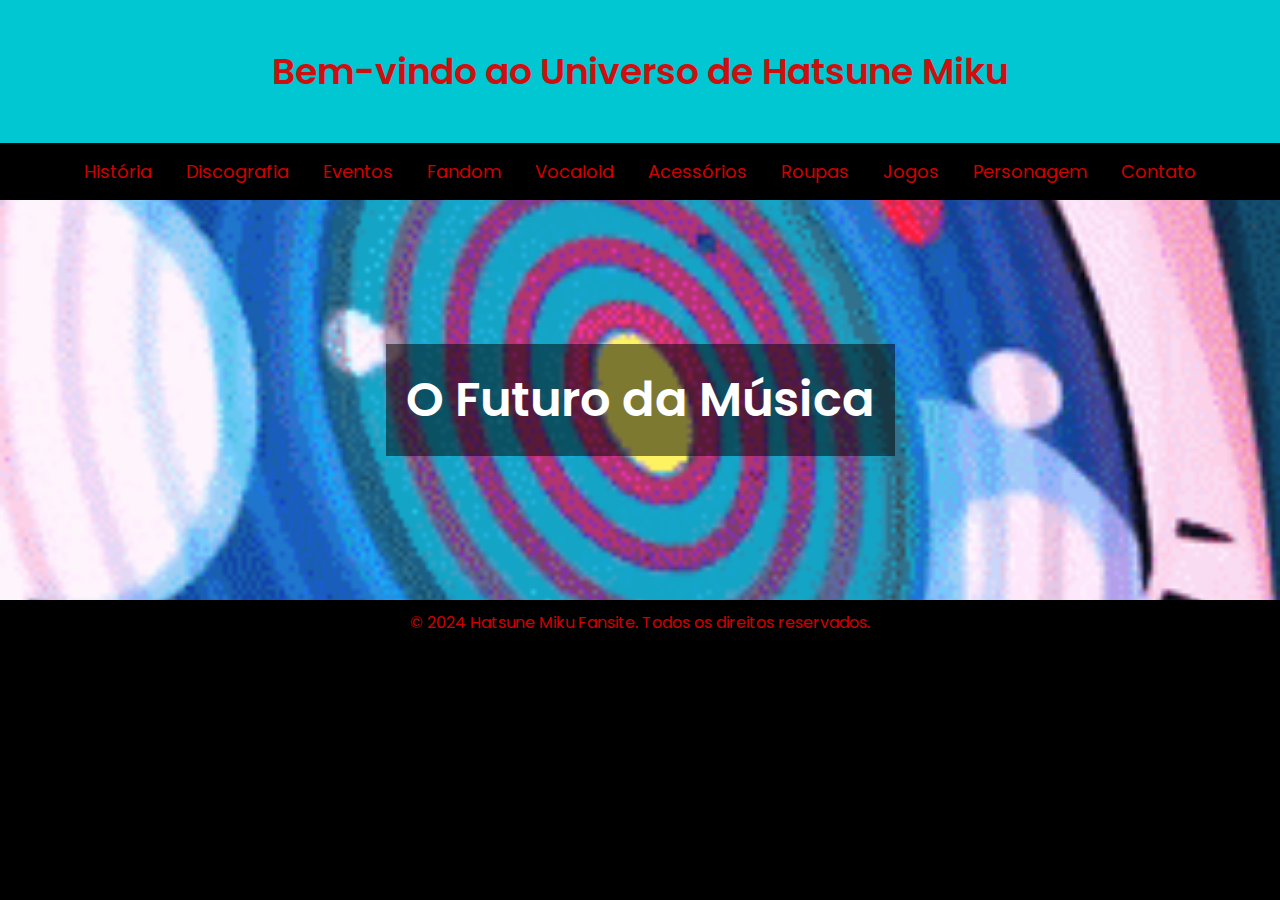
<file: index.html>
<!DOCTYPE html>
<html lang="pt-BR">
<head>
    <meta charset="UTF-8">
    <meta name="viewport" content="width=device-width, initial-scale=1.0">
    <title>Mikuu's Wiki</title>
    <link rel="stylesheet" href="styles.css">
    <link href="https://fonts.googleapis.com/css2?family=Poppins:wght@400;600&display=swap" rel="stylesheet">
</head>
<body>

    <header>
        <h1>Bem-vindo ao Universo de Hatsune Miku</h1>
    </header>

    <nav>
        <a href="historia.html">História</a>
        <a href="discografia.html">Discografia</a>
        <a href="eventos.html">Eventos</a>
        <a href="fandom.html">Fandom</a>
        <a href="vocaloid.html">Vocaloid</a>
        <a href="acessorios.html">Acessórios</a>
        <a href="roupas.html">Roupas</a>
        <a href="jogos.html">Jogos</a>
        <a href="personagem.html">Personagem</a>
        <a href="contato.html">Contato</a>
    </nav>

    <div class="hero">
        <h2>O Futuro da Música</h2>
    </div>

    <footer>
        <p>© 2024 Hatsune Miku Fansite. Todos os direitos reservados.</p>
    </footer>

    <script src="script.js"></script>

</body>
</html>
</file>
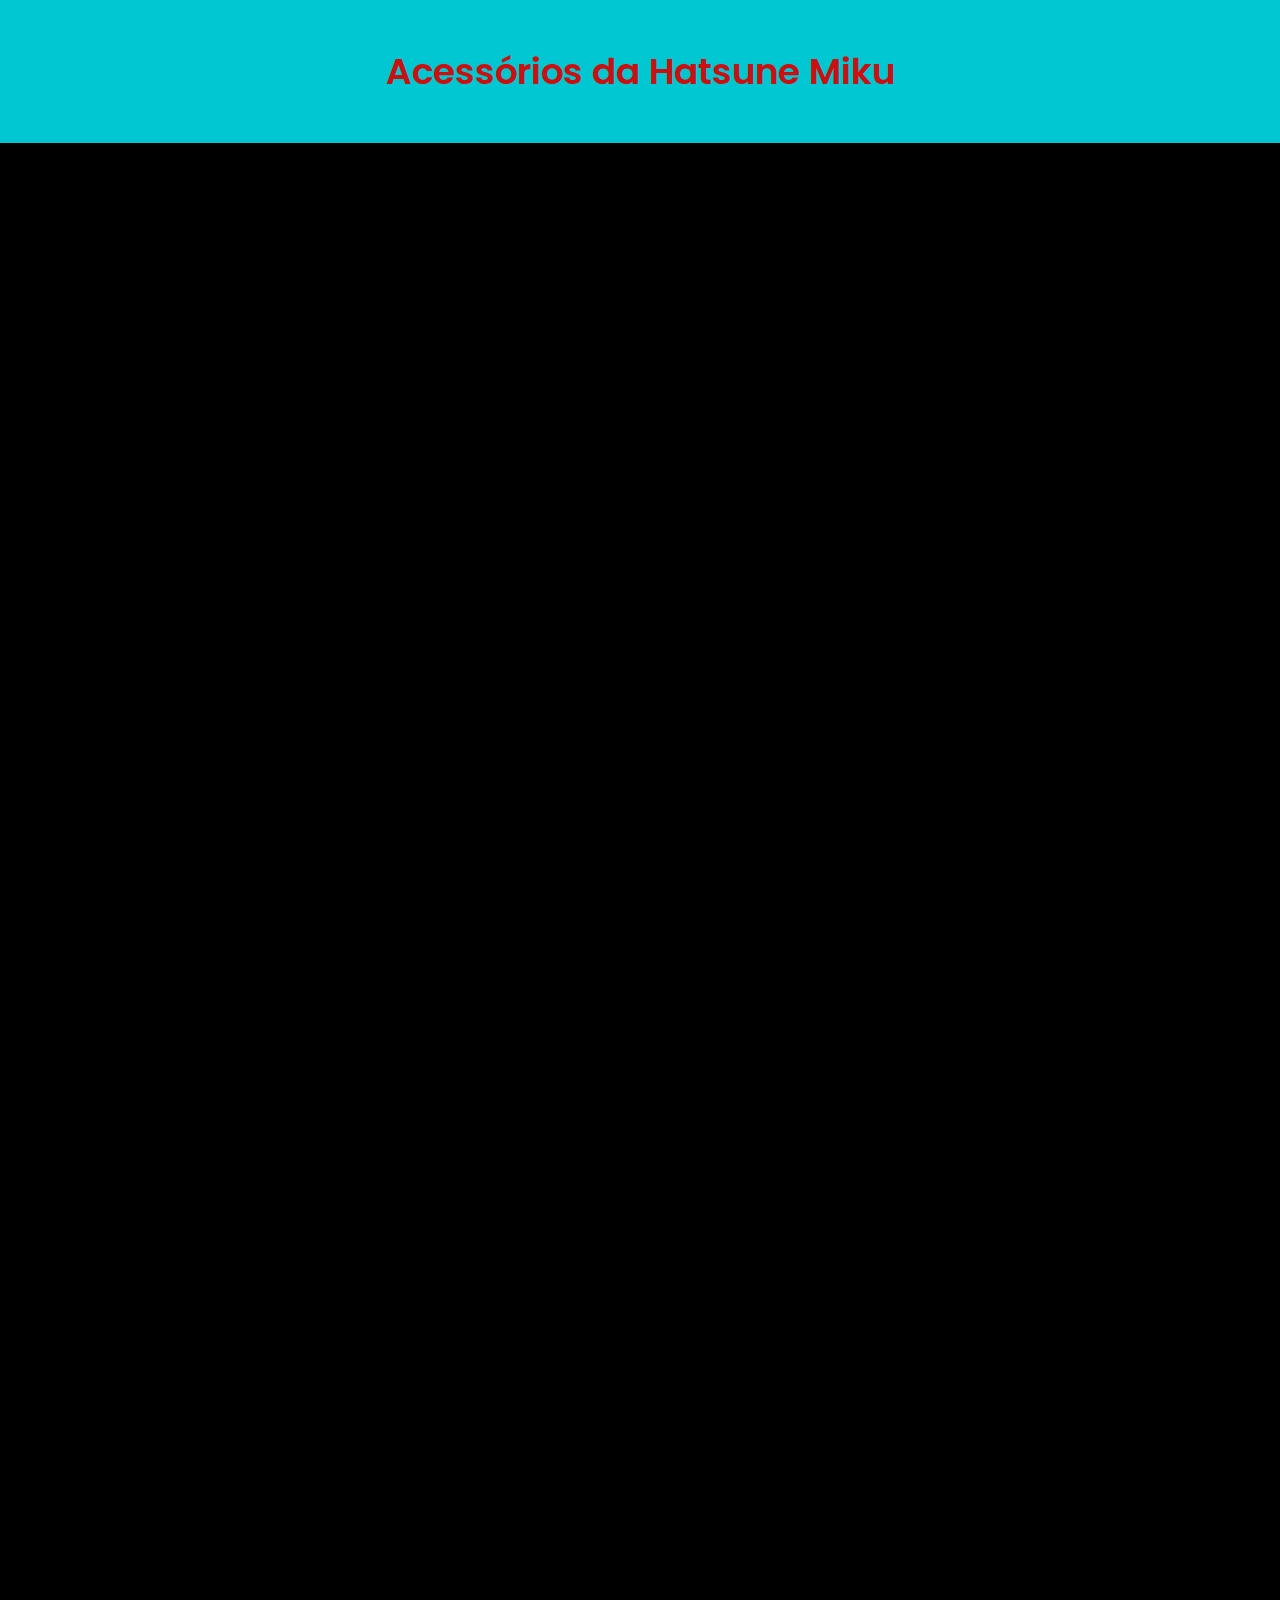
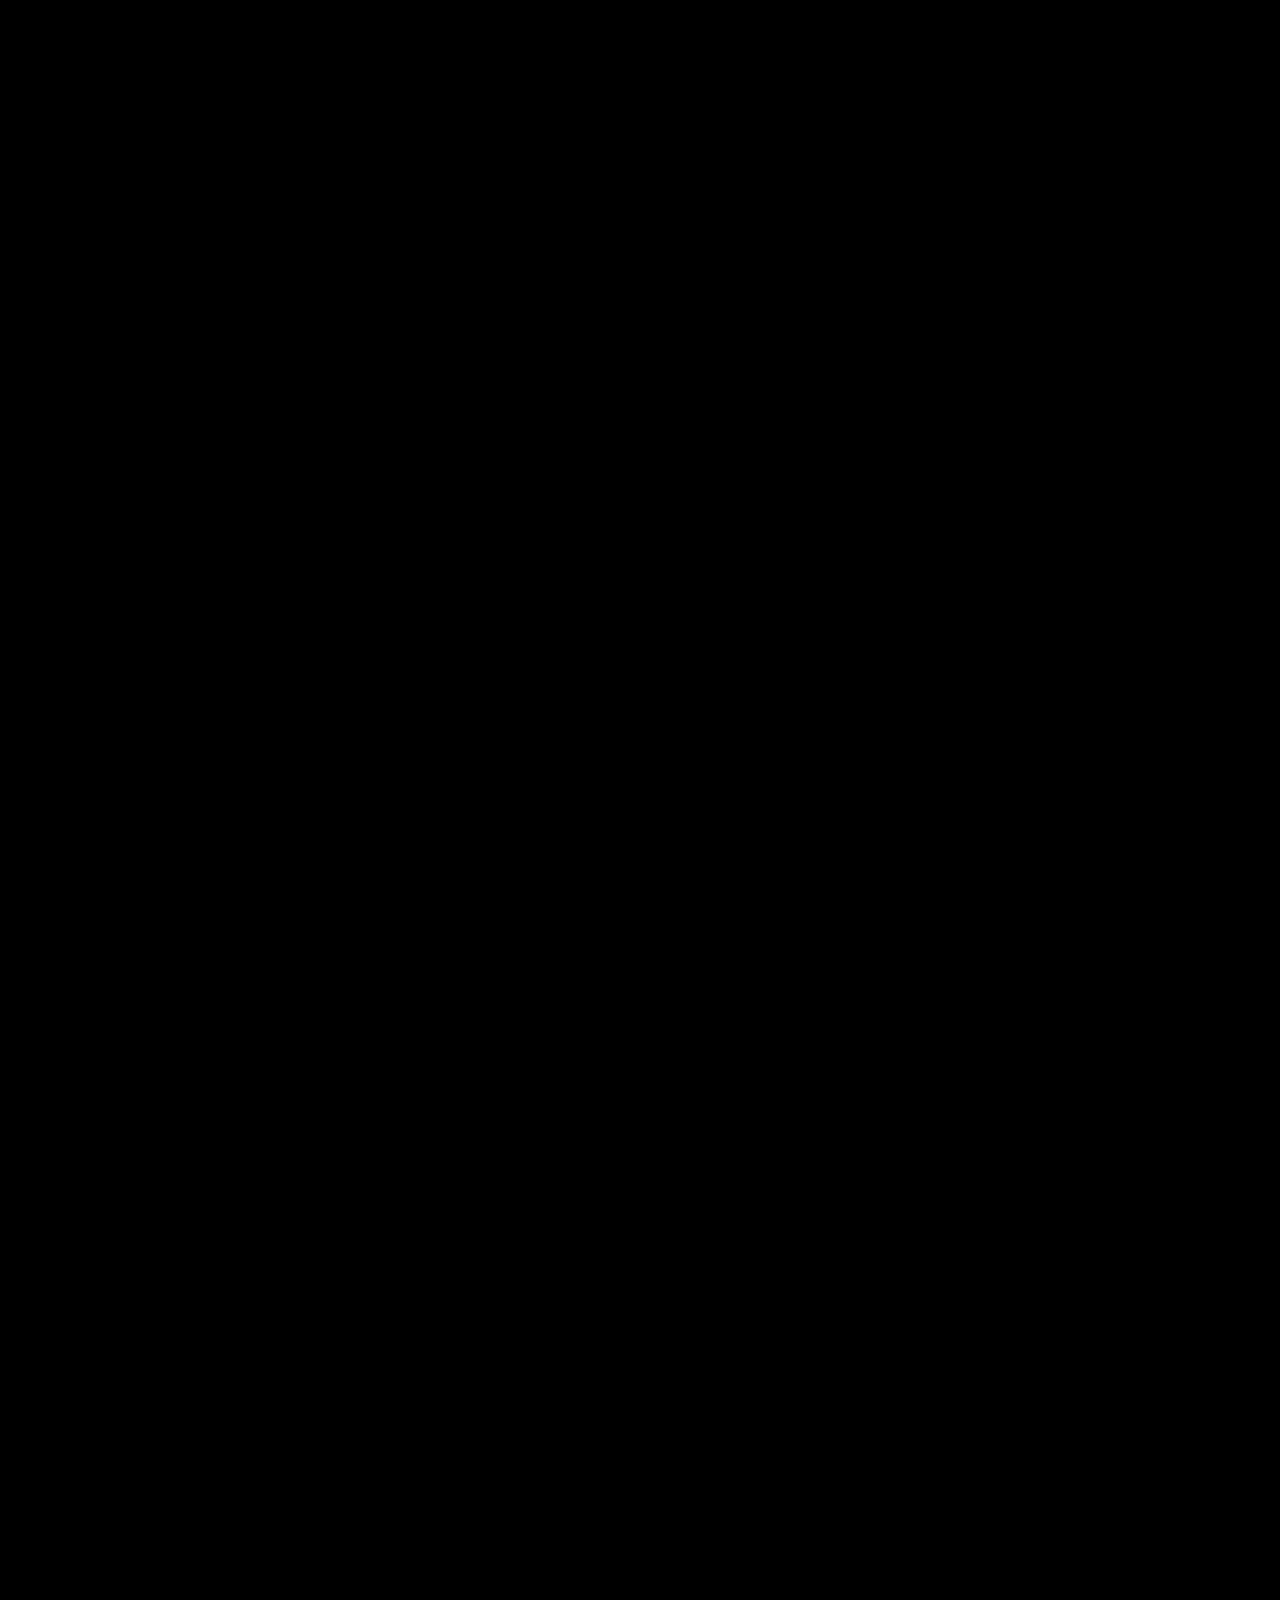
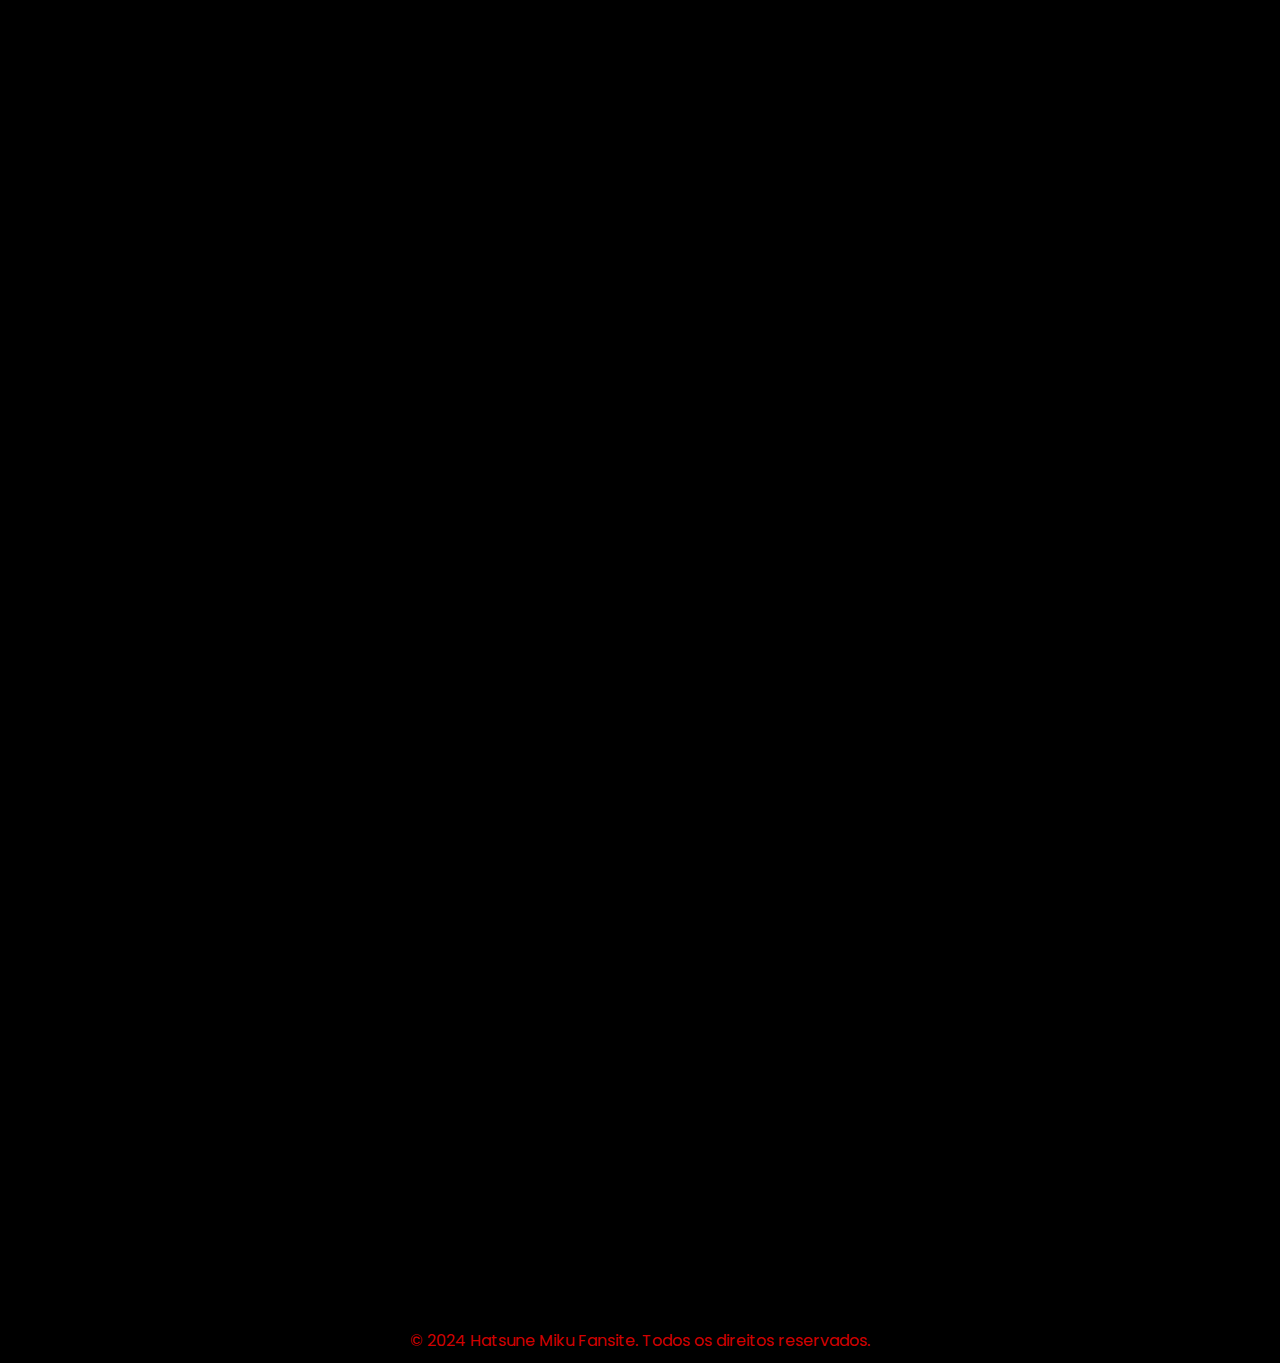
<file: acessorios.html>
<!DOCTYPE html>
<html lang="pt-BR">
<head>
    <meta charset="UTF-8">
    <meta name="viewport" content="width=device-width, initial-scale=1.0">
    <title>Acessórios - Mikuu's Wiki</title>
    <link rel="stylesheet" href="styles.css">
    <link href="https://fonts.googleapis.com/css2?family=Poppins:wght@400;600&display=swap" rel="stylesheet">
</head>
<body>

    <header>
        <h1>Acessórios da Hatsune Miku</h1>
    </header>

    <section class="fade-in">
        <h2>Figuras e Estatuetas</h2>
        <p>Hatsune Miku tem uma vasta coleção de figuras de ação e estatuetas colecionáveis, que são adoradas por fãs em todo o mundo. Essas figuras variam de miniaturas acessíveis a modelos luxuosos, com designs inspirados em suas diferentes roupas e estilos de apresentações.</p>
        <ul>
            <li><strong>Figma:</strong> Figuras altamente articuladas.</li>
            <li><strong>Nendoroid:</strong> Versões em miniatura de Hatsune Miku com cabeças grandes e corpos pequenos.</li>
            <li><strong>Scale Figures:</strong> Estatuetas detalhadas em escala, geralmente representando Miku em poses dinâmicas.</li>
        </ul>
        <h3>Figma</h3>
        <img src="img/Hatsune-figure3.png" alt="img/Hatsune-figure3.png">
        <h3>Nendoroid</h3>
        <img src="img/Hatsune-figure2.png" alt="img/Hatsune-figure2.png">
        <h3>Scale Figure</h3>
        <img src="img/Hatsune-figure1.png" alt="Figuras Hatsune Miku">
    
    </section>

    <section class="fade-in">
        <h2>Bottons e Chaveiros</h2>
        <p>Bottons e chaveiros são uma forma mais acessível de demonstrar amor por Hatsune Miku. Eles podem ser usados em mochilas, roupas e chaves. Os fãs colecionam diferentes estilos, com artes únicas.</p>
        <h4>Bottons</h4>
        <div class="gallery">
            <img src="img/Hatsune-bottom1.png" alt="img/Hatsune-bottom1.png">
            
            <img src="img/Hatsune-bottom2.png" alt="img/Hatsune-bottom2.png">
        </div>
        <h4>Chaveiros</h4>
            <div class="gallery2">
            <img src="img/Hatsune-chave1.png" alt="img/Hatsune-chave1.png">
            
            <img src="img/Hatsune-chave2.png" alt="img/Hatsune-chave2.png">
        </div>
    </section>

    <footer>
        <p>© 2024 Hatsune Miku Fansite. Todos os direitos reservados.</p>
    </footer>

    <script src="script.js"></script>

</body>
</html>
</file>
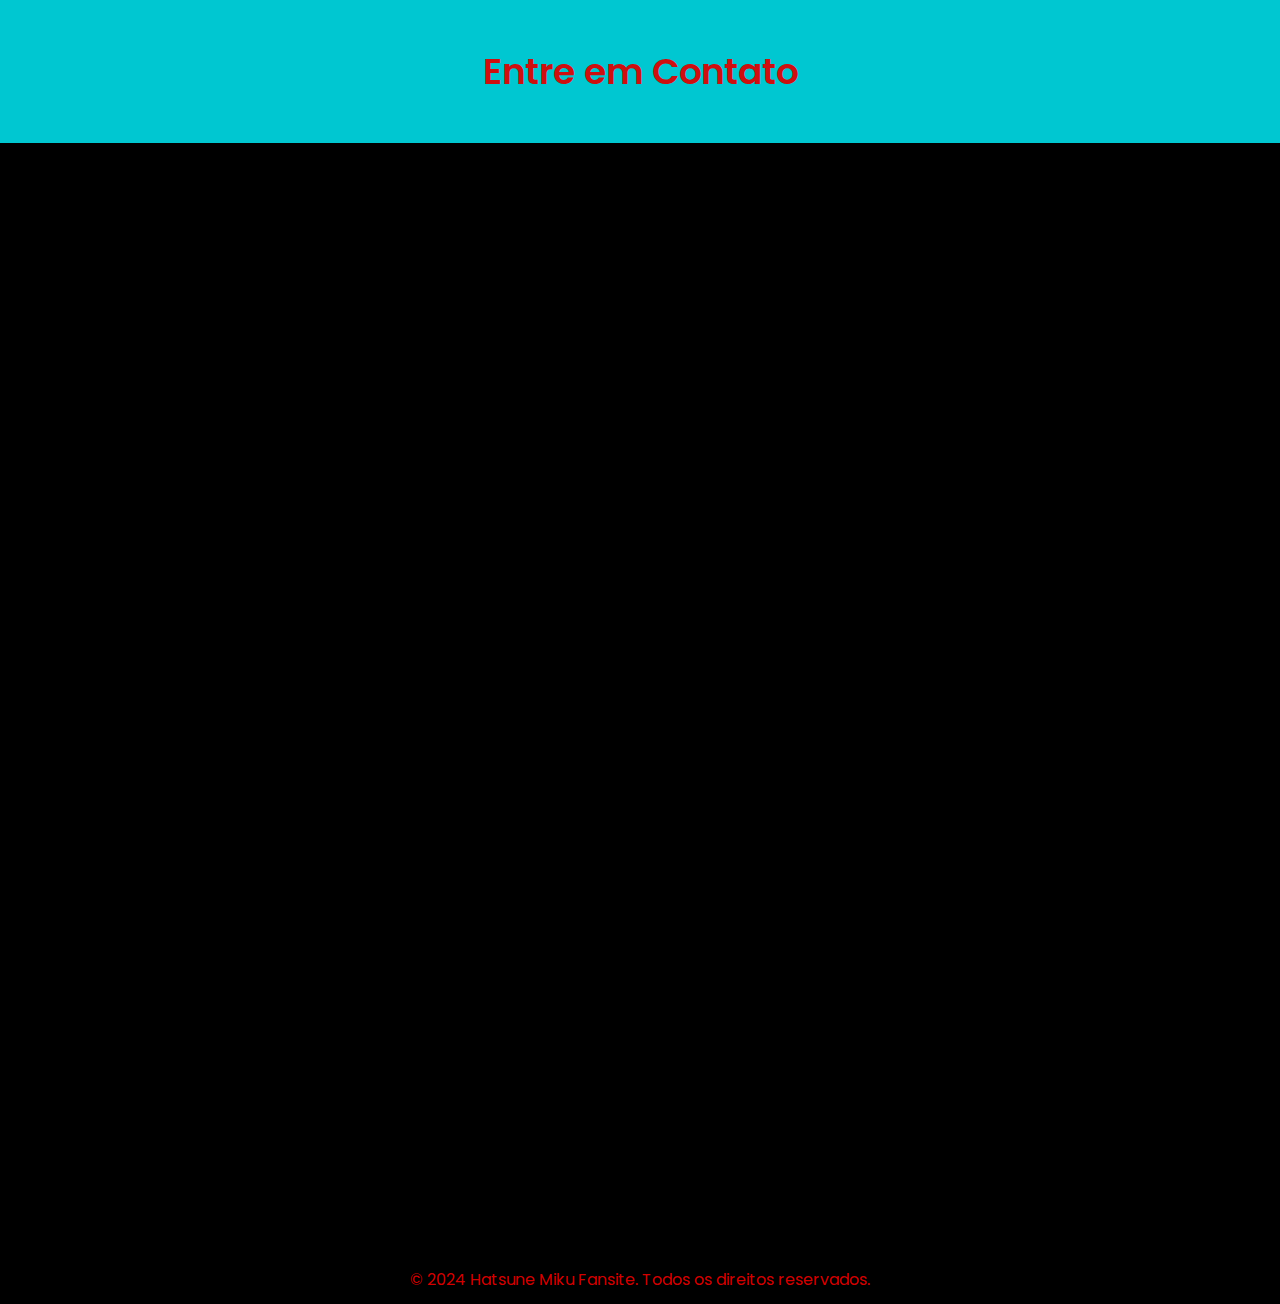
<file: contato.html>
<!DOCTYPE html>
<html lang="pt-BR">
<head>
    <meta charset="UTF-8">
    <meta name="viewport" content="width=device-width, initial-scale=1.0">
    <title>Contato - Mikuu's Wiki</title>
    <link rel="stylesheet" href="styles.css">
    <link href="https://fonts.googleapis.com/css2?family=Poppins:wght@400;600&display=swap" rel="stylesheet">
</head>
<body>

    <header>
        <h1>Entre em Contato</h1>
    </header>

    <section class="fade-in">
        <h2>Deixe sua Mensagem</h2>
        <p>Entre em contato conosco se tiver dúvidas, sugestões ou quiser compartilhar seu amor por Hatsune Miku!</p>
        <img src="img/Hatsune3.gif" alt="Hatsune Miku">
        <form
          action="https://formspree.io/f/manwgokw"
          method="POST"
          >
            <label>
              Your email:
                <input type="email" name="email">
              </label>
            <label>
              Your message:
                <textarea name="message"></textarea>
              </label>
  <!-- your other form fields go here -->
            <button type="submit">Send</button>
        </form>
      </section>

    <footer>
        <p>© 2024 Hatsune Miku Fansite. Todos os direitos reservados.</p>
    </footer>

    <script src="script.js"></script>

</body>
</html>
</file>
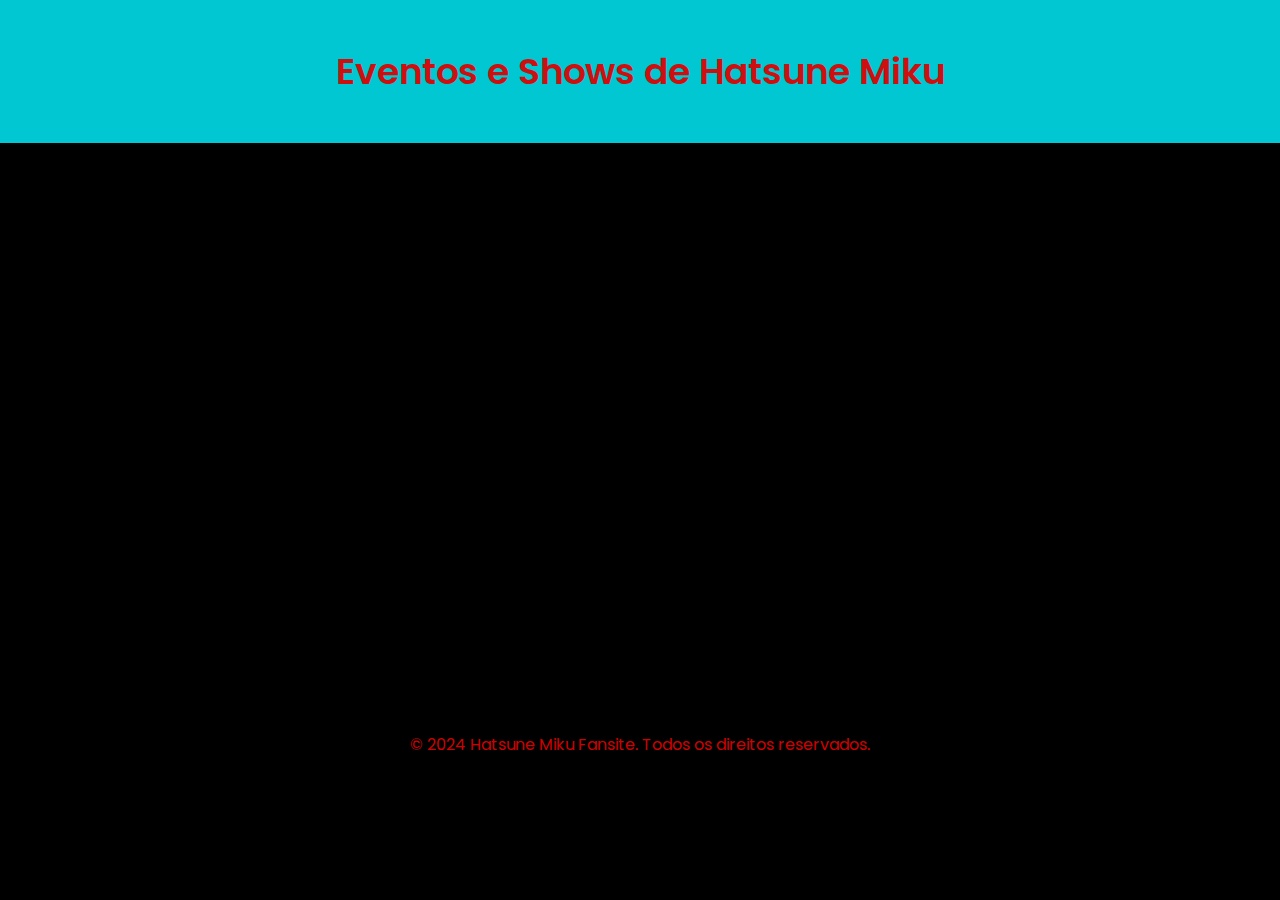
<file: eventos.html>
<!DOCTYPE html>
<html lang="pt-BR">
<head>
    <meta charset="UTF-8">
    <meta name="viewport" content="width=device-width, initial-scale=1.0">
    <title>Eventos - Mikuu's Wiki</title>
    <link rel="stylesheet" href="styles.css">
    <link href="https://fonts.googleapis.com/css2?family=Poppins:wght@400;600&display=swap" rel="stylesheet">
</head>
<body>

    <header>
        <h1>Eventos e Shows de Hatsune Miku</h1>
    </header>

    <section class="fade-in">
        <h2>Shows ao Vivo</h2>
        <p>Desde 2009, Hatsune Miku tem se apresentado em shows ao vivo como um holograma, proporcionando uma experiência única aos fãs. Os concertos incluem efeitos visuais impressionantes e uma mistura de músicas novas e clássicas.</p
        <img src="img/Hatsune-show1.png" alt="Show ao vivo de Hatsune Miku">
    </section>

    <section class="fade-in">
        <h2>Eventos Especiais</h2>
        <ul>
            <li><strong>Magical Mirai:</strong> Um evento anual que celebra o aniversário de Hatsune Miku, com exposições, concertos e lançamentos de produtos.</li>
            <li><strong>Hatsune Miku Expo:</strong> Uma série de concertos realizados em várias cidades ao redor do mundo, mostrando novas músicas e colaborações.</li>
            <li><strong>Colaborações com Eventos de Cultura Pop:</strong> Participações em eventos como Anime Expo e Comic-Con, onde Miku é destaque.</li>
        </ul>
    </section>

    <footer>
        <p>© 2024 Hatsune Miku Fansite. Todos os direitos reservados.</p>
    </footer>

    <script src="script.js"></script>

</body>
</html>
</file>
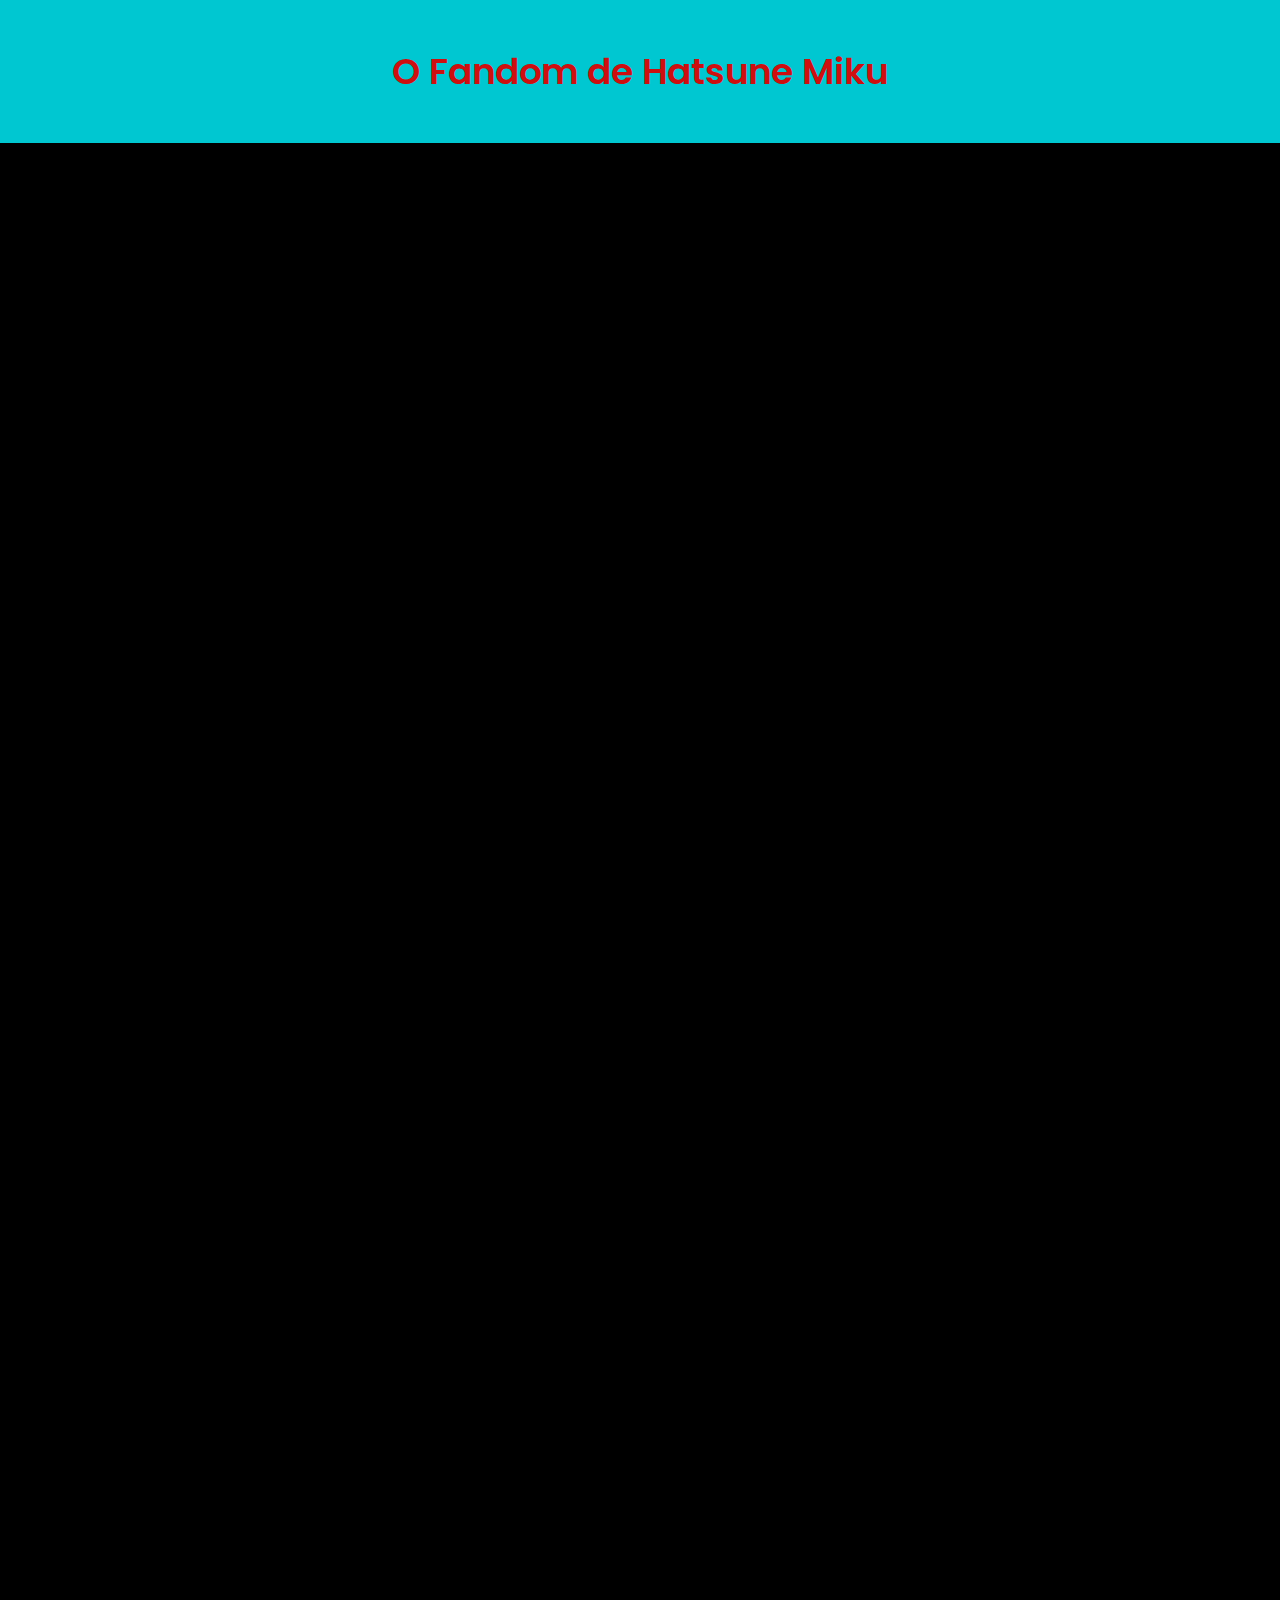
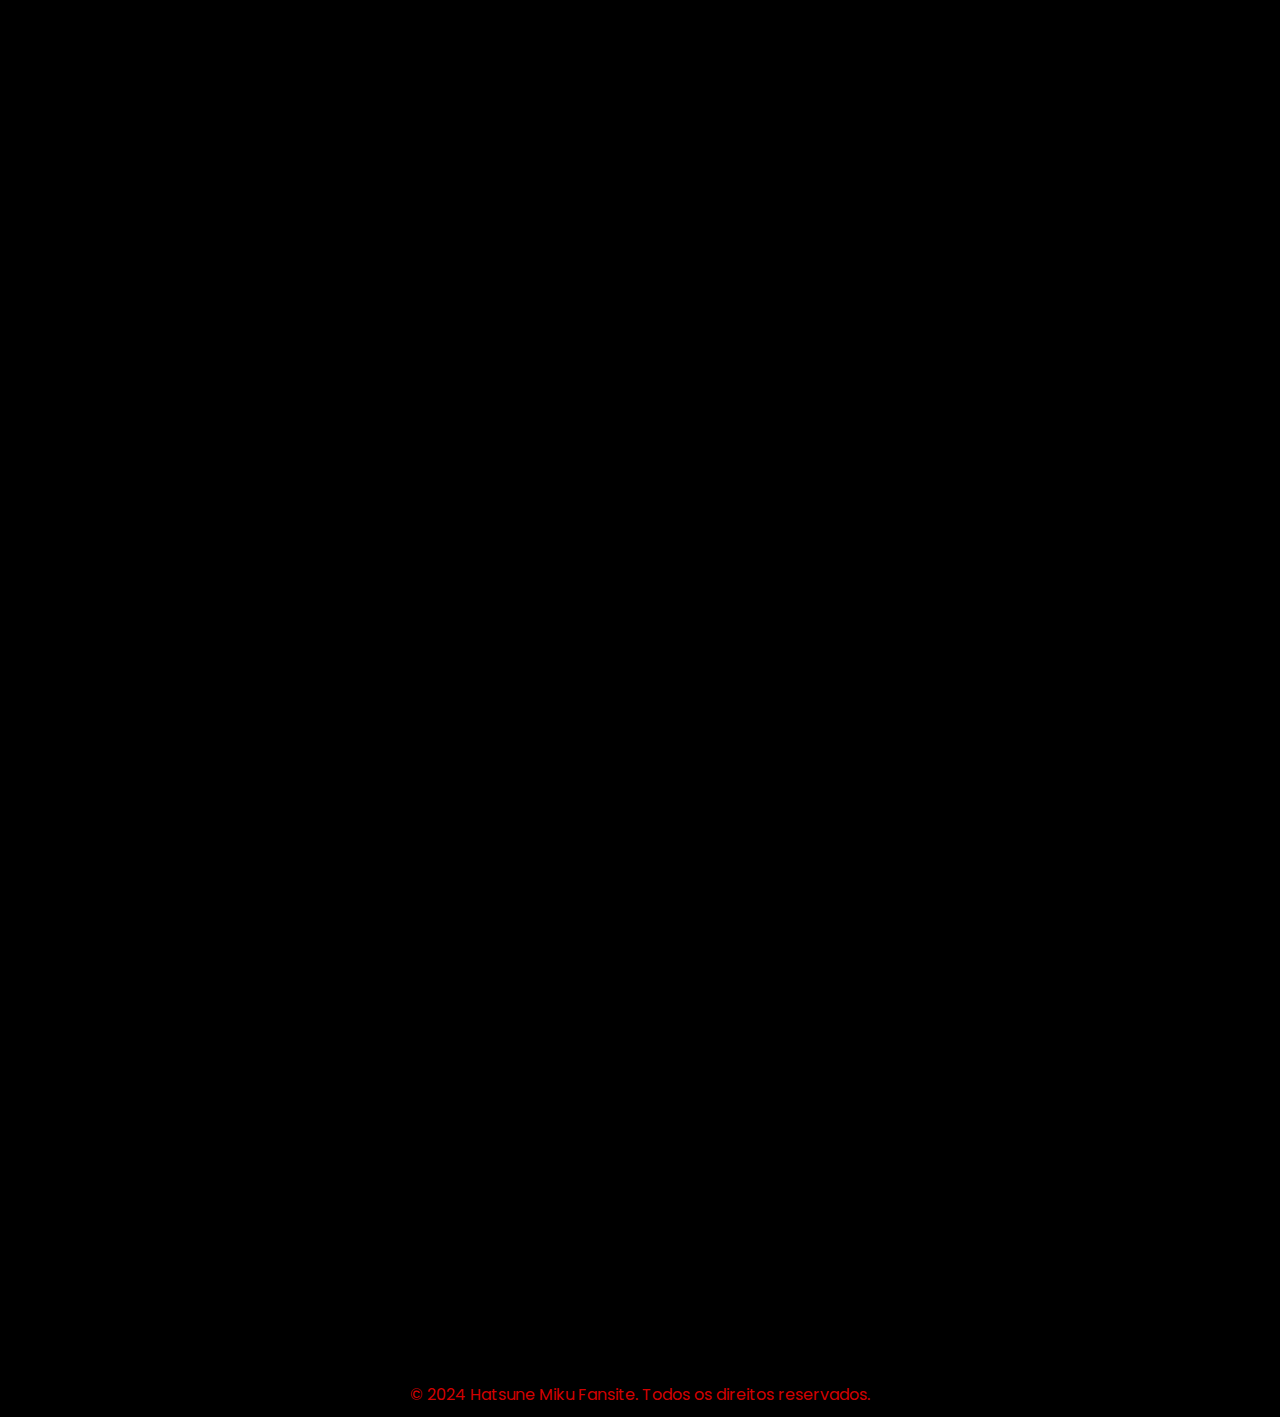
<file: fandom.html>
<!DOCTYPE html>
<html lang="pt-BR">
<head>
    <meta charset="UTF-8">
    <meta name="viewport" content="width=device-width, initial-scale=1.0">
    <title>Fandom - Mikuu's Wiki</title>
    <link rel="stylesheet" href="styles.css">
    <link href="https://fonts.googleapis.com/css2?family=Poppins:wght@400;600&display=swap" rel="stylesheet">
</head>
<body>

    <header>
        <h1>O Fandom de Hatsune Miku</h1>
    </header>

    <section class="fade-in">
        <h2>Comunidade Global</h2>
        <p>A comunidade de fãs de Hatsune Miku é diversa e vibrante, composta por artistas, músicos e cosplayers. Eles compartilham suas criações e expressam seu amor por Miku em várias plataformas.</p>
        <img src="img/Hatsune-banner.gif" alt="img/Hatsune-banner.gif">
    </section>

    <section class="fade-in">
        <h2>Fanarts e Criações Musicais</h2>
        <p>Os fãs frequentemente criam fanarts, músicas e animações inspiradas em Miku, muitas vezes utilizando a tecnologia Vocaloid para criar suas próprias canções.</p>
        <ul>
            <li><strong>Fanarts:</strong> Imagens, ilustrações e quadrinhos.</li>
            <li><strong>Músicas:</strong> Composições originais e remixes de músicas existentes.</li>
            <li><strong>Cosplays:</strong> Fãs se vestem como Miku em eventos e convenções.</li>
            <h3>Fanarts</h3>
            <img src="img/Hatsune-fanart1.png" alt="img/Hatsune-fanart1.png">
            <h3>Cosplays</h3>
            <img src="img/Hatsune-cosplay1.png" alt="img/Hatsune-cosplay1.png">
            </ul>
    </section>

    <footer>
        <p>© 2024 Hatsune Miku Fansite. Todos os direitos reservados.</p>
    </footer>

    <script src="script.js"></script>

</body>
</html>
</file>
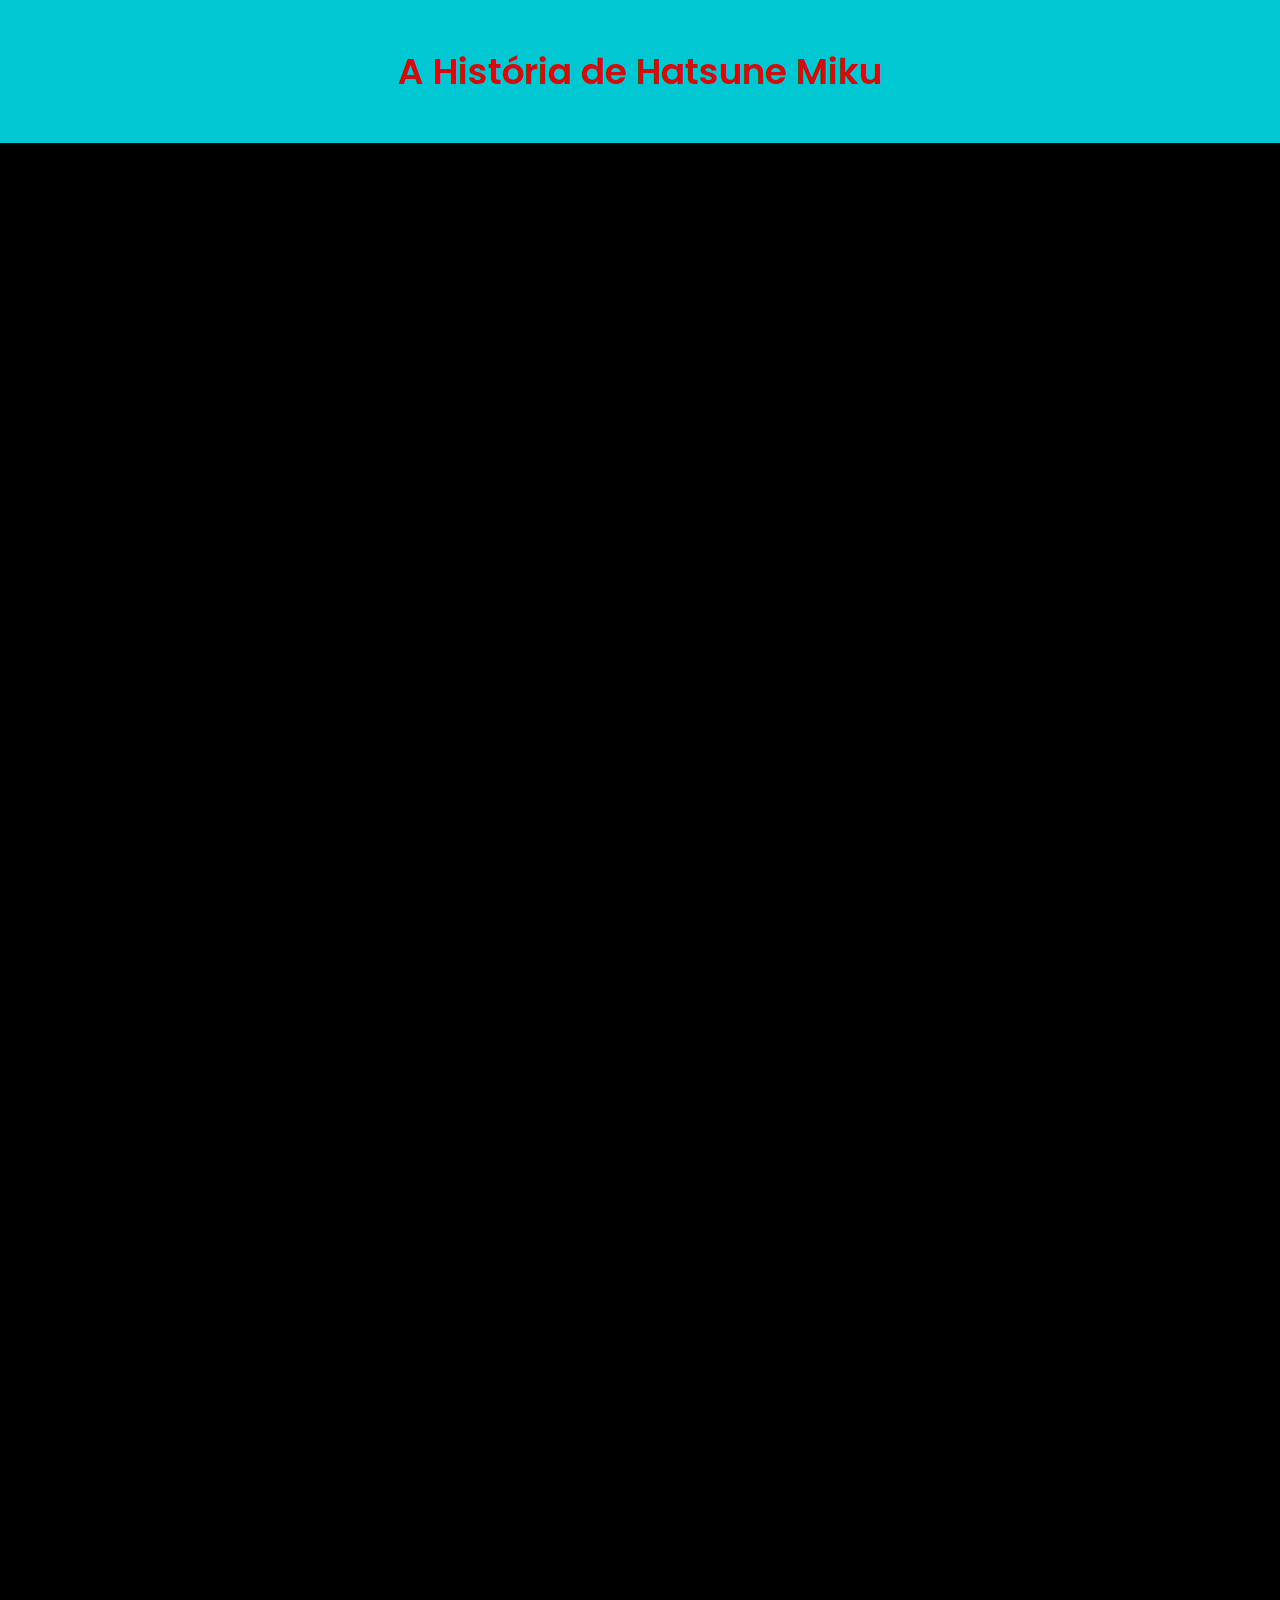
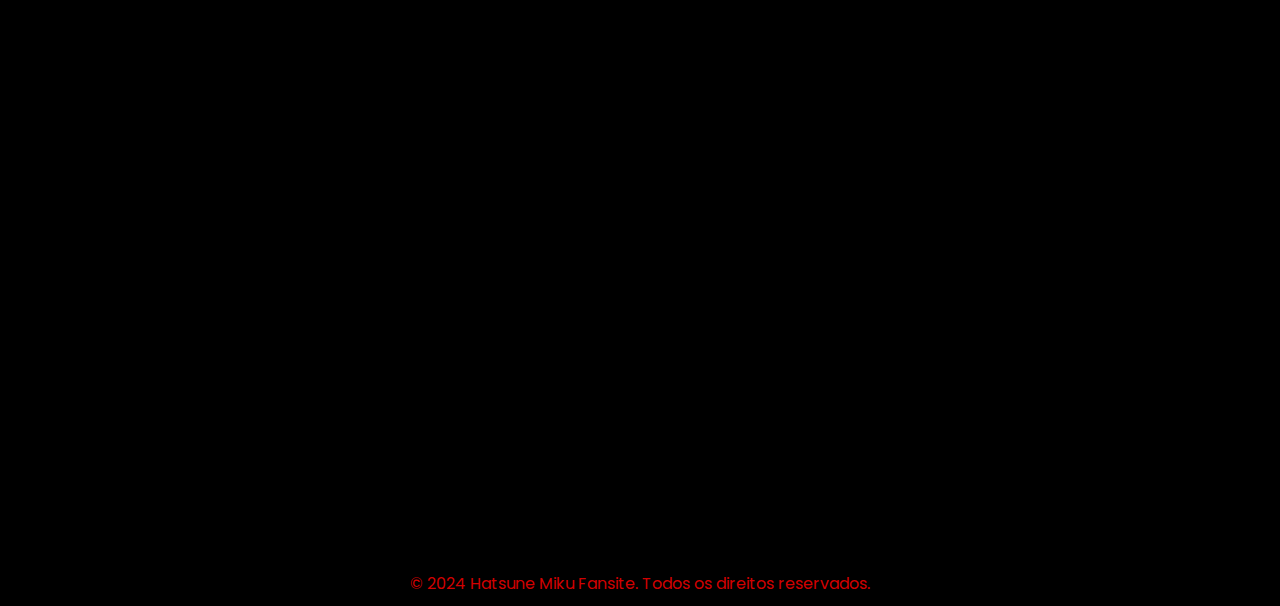
<file: historia.html>
<!DOCTYPE html>
<html lang="pt-BR">
<head>
    <meta charset="UTF-8">
    <meta name="viewport" content="width=device-width, initial-scale=1.0">
    <title>História - Mikuu's Wiki</title>
    <link rel="stylesheet" href="styles.css">
    <link href="https://fonts.googleapis.com/css2?family=Poppins:wght@400;600&display=swap" rel="stylesheet">
</head>
<body>

    <header>
        <h1>A História de Hatsune Miku</h1>
    </header>

    <section class="fade-in">
        <h2>Criação e Lançamento</h2>
        <p>Hatsune Miku foi criada pela Crypton Future Media e lançada em agosto de 2007. Ela foi a primeira Vocaloid da série Character Vocal Series, utilizando a tecnologia Vocaloid 2 da Yamaha. Seu design foi criado pelo artista KEI, e seu nome significa "Primeiro Som do Futuro".</p>
        <img src="img/Hatsune-versao1.png" alt="img/Hatsune-versao1.png">
        <h6>O primeiro designe é o ao lado do atual, ele foi ajustado pelo simples fato de que o cabelo e as vestimentas da Hatsune Miku não era muito tecnológicas e a ideia era passar a impressão de alta tecnologia, pode se perceber isso com o fato de que o aparelho que """segura""" os rabos de cavalo da Miku estarem flutuando e não segurando seu cabelo!</h6>
    </section>

    <section class="fade-in">
        <h2>Impacto Cultural</h2>
        <p>A popularidade de Miku cresceu rapidamente, levando a uma onda de fãs e criadores de conteúdo. Com mais de 100.000 músicas produzidas por fãs, ela se tornou um símbolo da música digital e da cultura otaku.</p>
    </section>

    <section class="fade-in">
        <h2>Shows Holográficos</h2>
        <p>Miku é conhecida por suas apresentações ao vivo como holograma 3D, utilizando tecnologia de projeção. Desde 2009, ela se apresenta em palcos ao redor do mundo, atraindo milhões de fãs. As apresentações incluem uma mistura de performances ao vivo e produção audiovisual impressionante.</p>
        <img src="img/Hatsune-show2.gif" alt="img/Hatsune-show2.gif">
    </section>

    <footer>
        <p>© 2024 Hatsune Miku Fansite. Todos os direitos reservados.</p>
    </footer>

    <script src="script.js"></script>

</body>
</html>
</file>
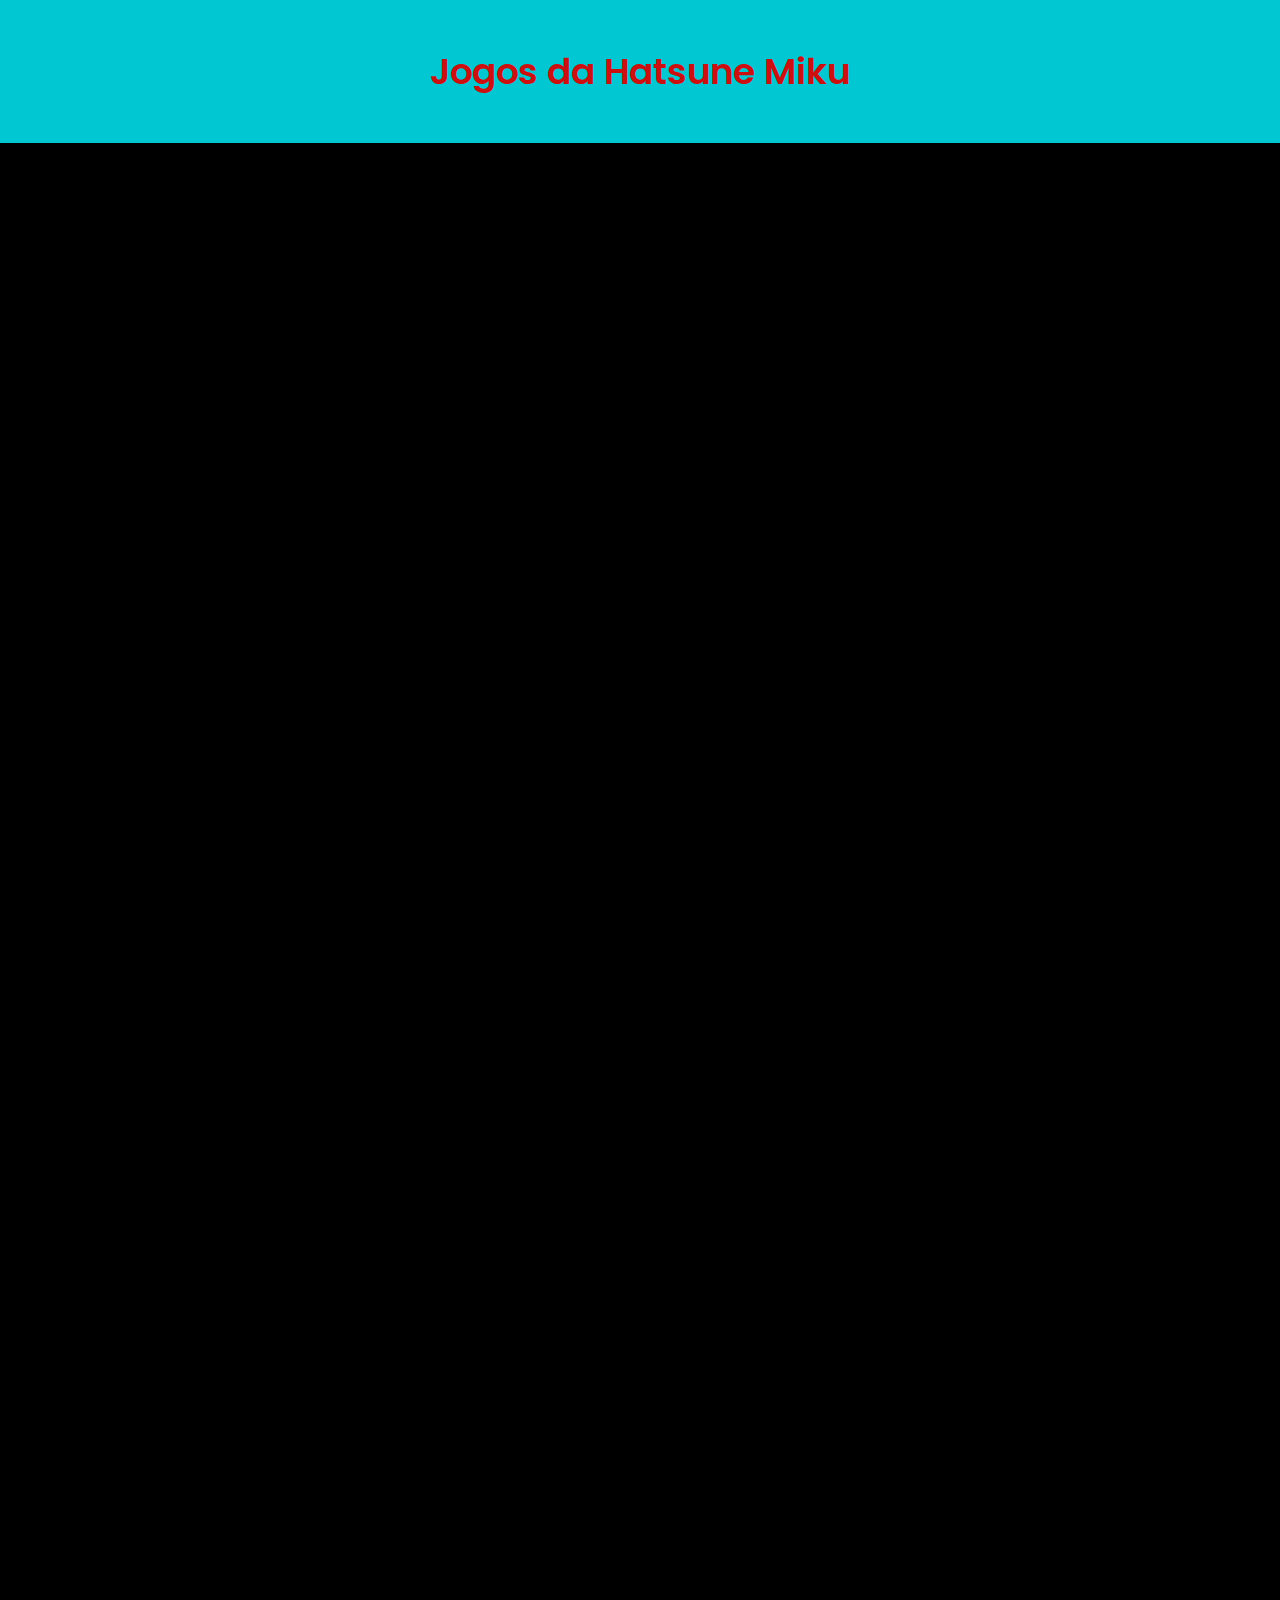
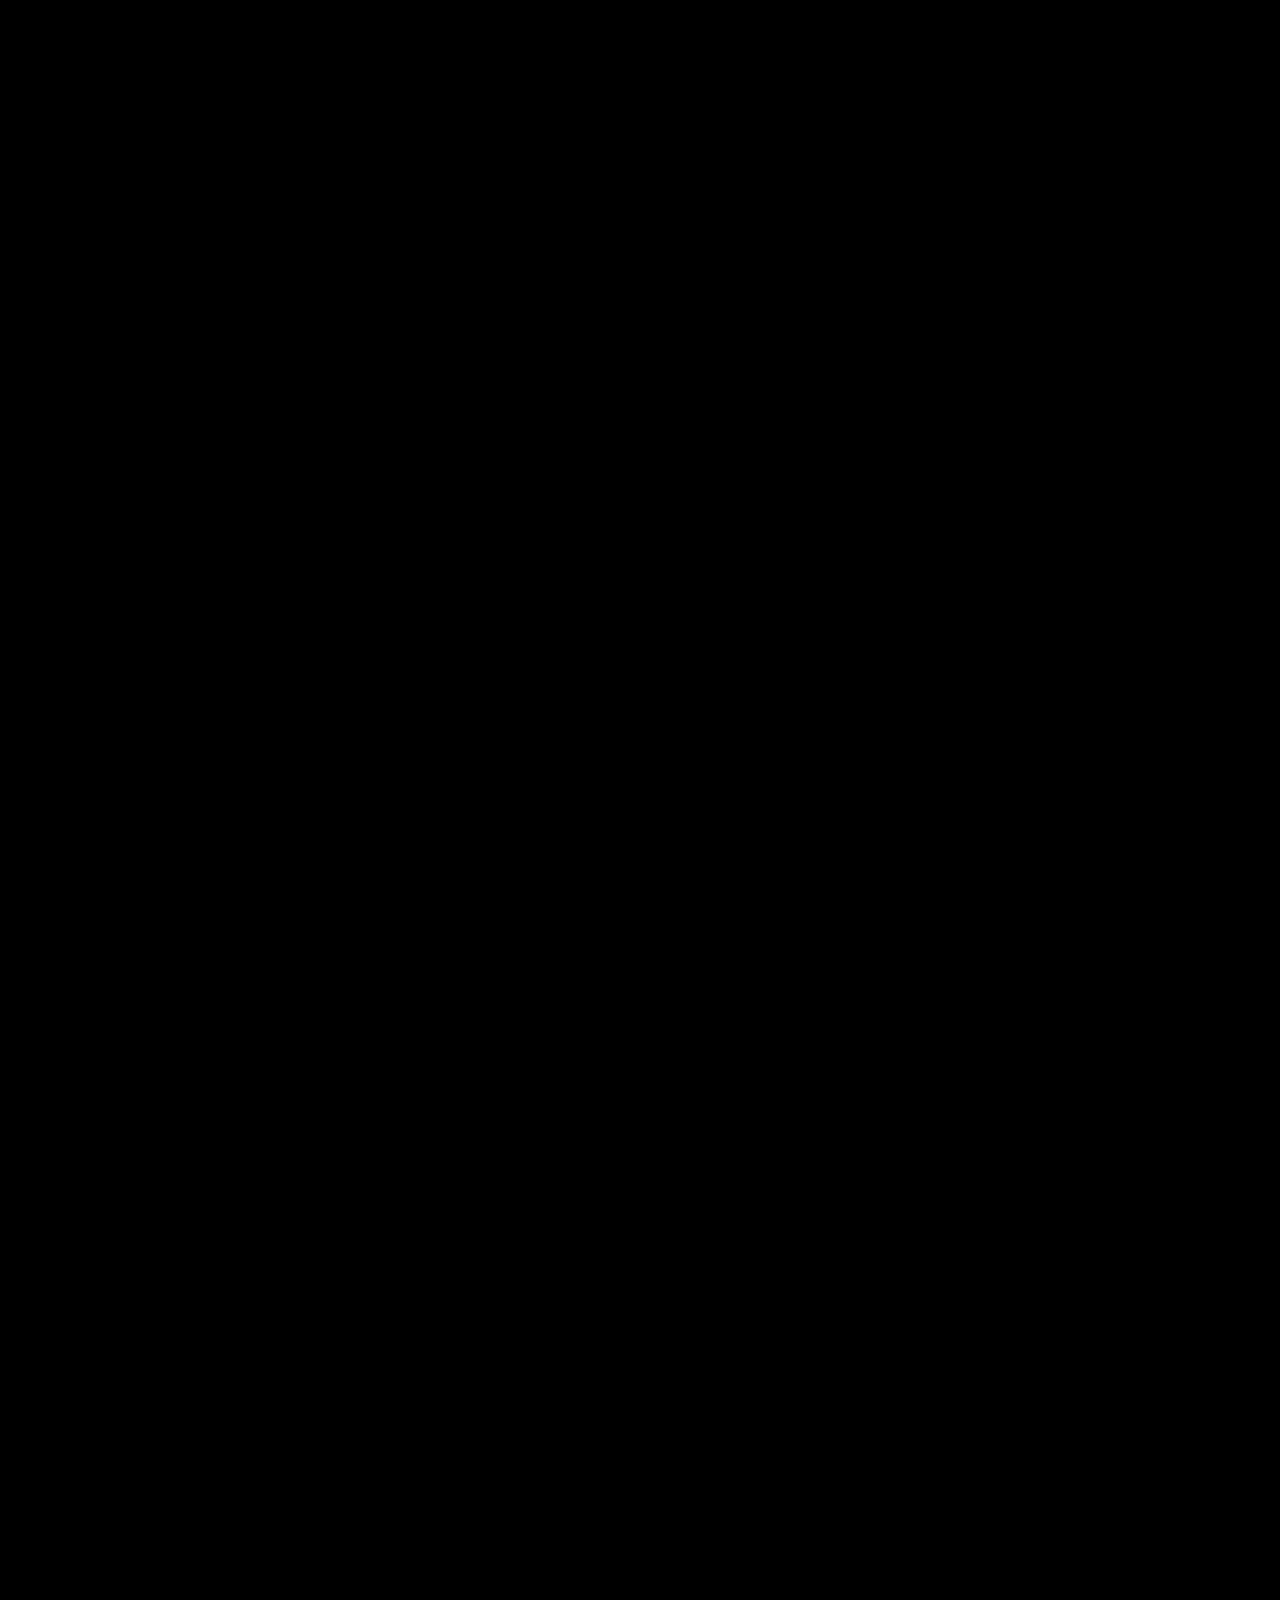
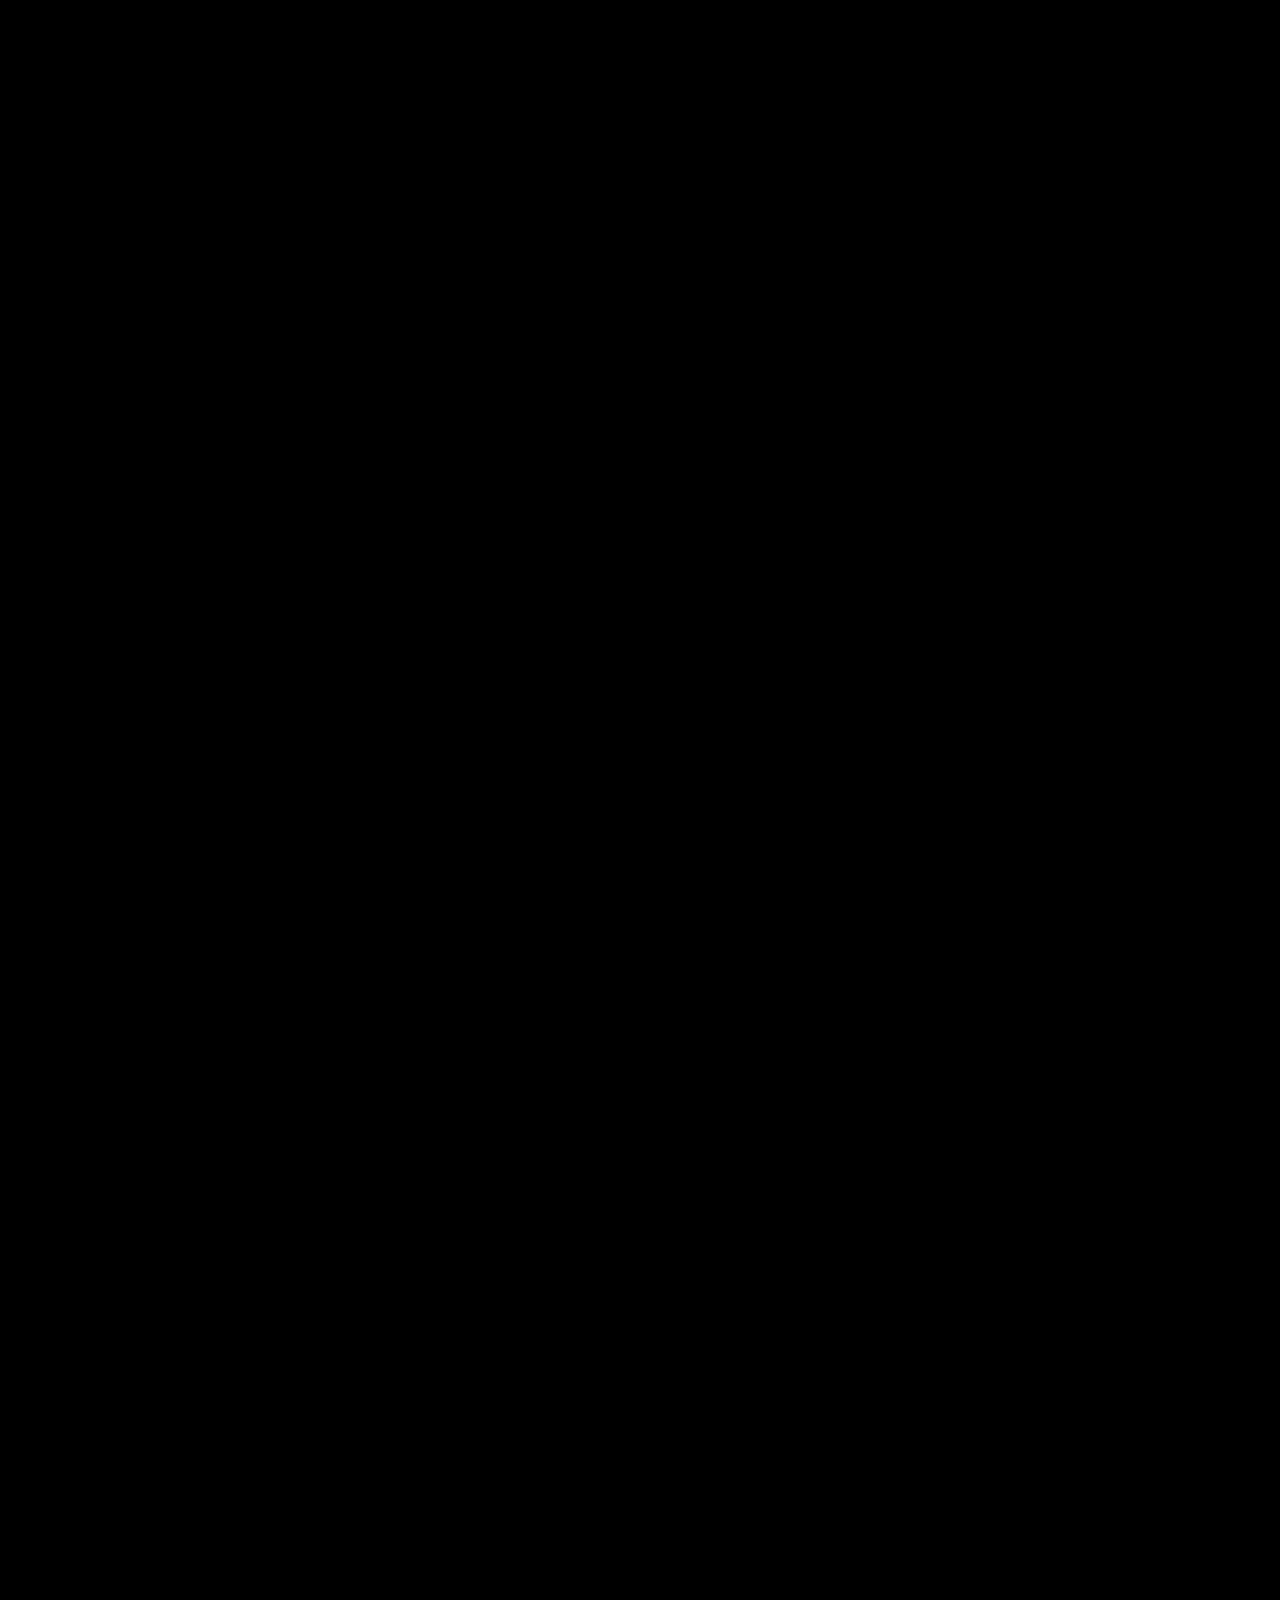
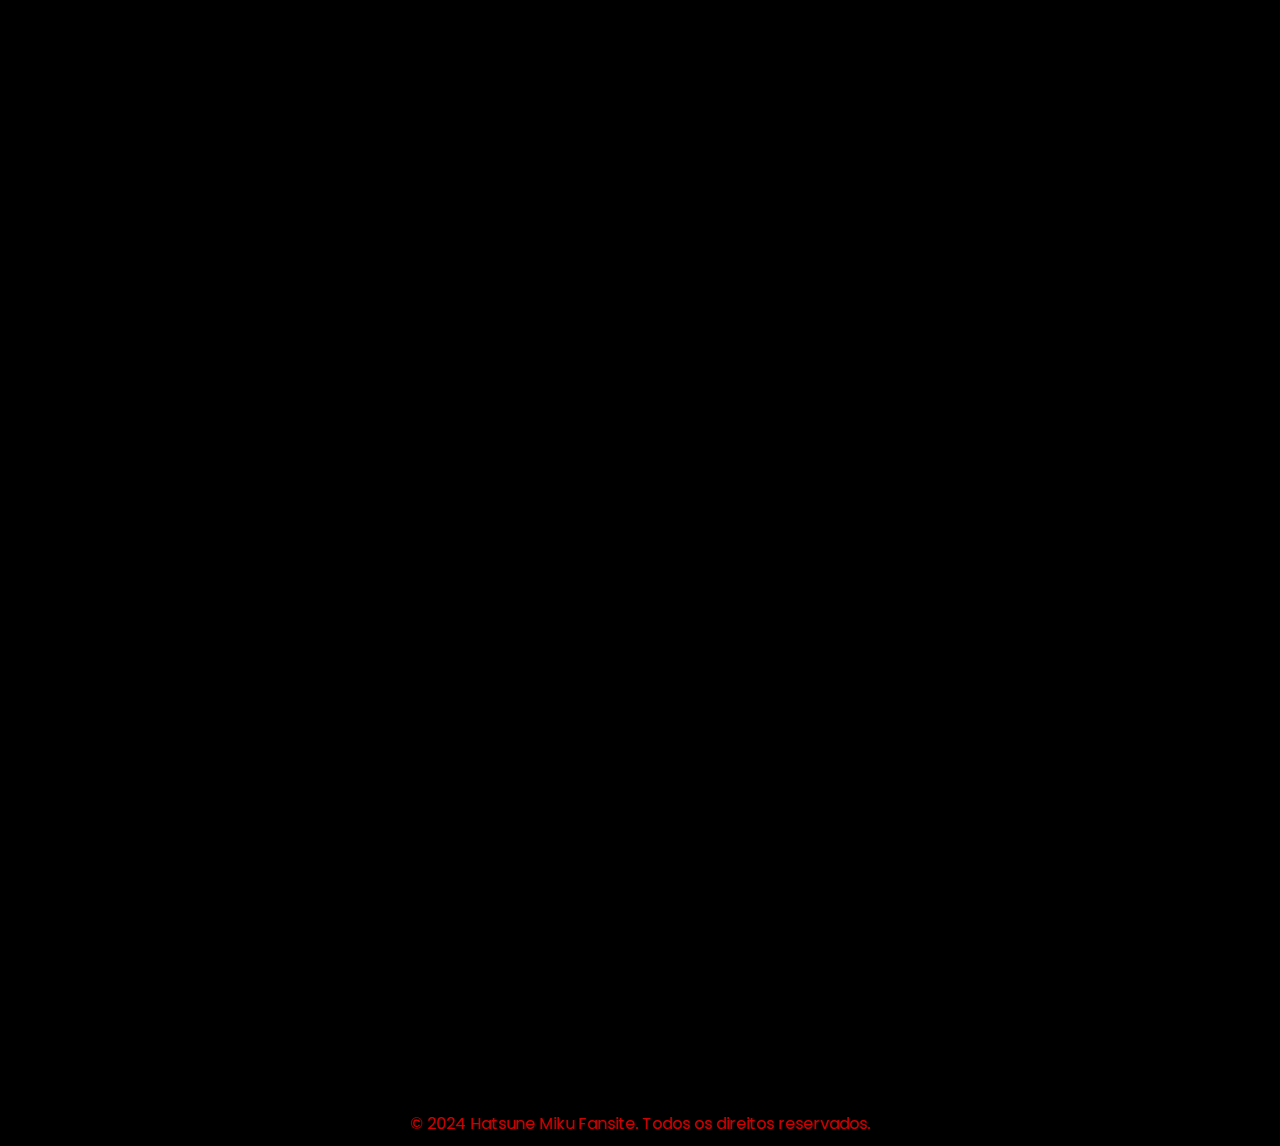
<file: jogos.html>
<!DOCTYPE html>
<html lang="pt-BR">
<head>
    <meta charset="UTF-8">
    <meta name="viewport" content="width=device-width, initial-scale=1.0">
    <title>Jogos - Mikuu's Wiki</title>
    <link rel="stylesheet" href="styles.css">
    <link href="https://fonts.googleapis.com/css2?family=Poppins:wght@400;600&display=swap" rel="stylesheet">
</head>
<body>

    <header>
        <h1>Jogos da Hatsune Miku</h1>
    </header>

    <section class="fade-in">
        <h2>Project DIVA</h2>
        <p>"Hatsune Miku: Project DIVA" é uma série de jogos de ritmo desenvolvida pela SEGA. Os jogadores acompanham Hatsune Miku e outros Vocaloids enquanto eles realizam performances musicais, sincronizando inputs com a batida das músicas.</p>
        <ul>
            <li><strong>Project DIVA F:</strong> Lançado para PS3 e PS Vita.</li>
            <li><strong>Project DIVA Arcade:</strong> Versão para arcade com tela sensível ao toque.</li>
            <li><strong>Project DIVA MegaMix:</strong> Lançado para Nintendo Switch, com gráficos em estilo cel-shading.</li>
        </ul>
        <h4>Project DIVA F</h4>
        <img src="img/Hatsune-jogo1.png" alt="img/Hatsune-jogo1.png">
        <h4>Project DIVA Arcade</h4>
        <img src="img/Hatsune-jogo2.png" alt="img/Hatsune-jogo2.png">
        <h4>Project DIVA MegaMix</h4>
        <img src="img/Hatsune-jogo3.png" alt="img/Hatsune-jogo3.png">
        
    </section>

    <section class="fade-in">
        <h2>Outros Jogos</h2>
        <p>Além de "Project DIVA", Hatsune Miku também apareceu em outros jogos e colaborações:</p>
        <ul>
            <li><strong>Mirai DX:</strong> Um jogo de ritmo com gráficos super deformed, lançado para Nintendo 3DS.</li>
            <li><strong>Project SEKAI:</strong> Um jogo de ritmo mobile que mistura Vocaloids e personagens humanos.</li>
            <li><strong>Colaborações:</strong> Miku também apareceu em jogos como "Just Dance" e "Persona 4: Dancing All Night".</li>
        </ul>
         <h4>Mirai DX</h4>
        <img src="img/Hatsune-jogo4.png" alt="img/Hatsune-jogo4.png">
        <h4>Project SEKAI</h4>
        <img src="img/Hatsune-jogo5.png" alt="img/Hatsune-jogo5.png">
        <h4>Colaboração</h4>
        <img src="img/Hatsune-persona.png" alt="img/Hatsune-persona.png">
        <h5>Persona 4</h5>
        </section>

    <footer>
        <p>© 2024 Hatsune Miku Fansite. Todos os direitos reservados.</p>
    </footer>

    <script src="script.js"></script>

</body>
</html>
</file>
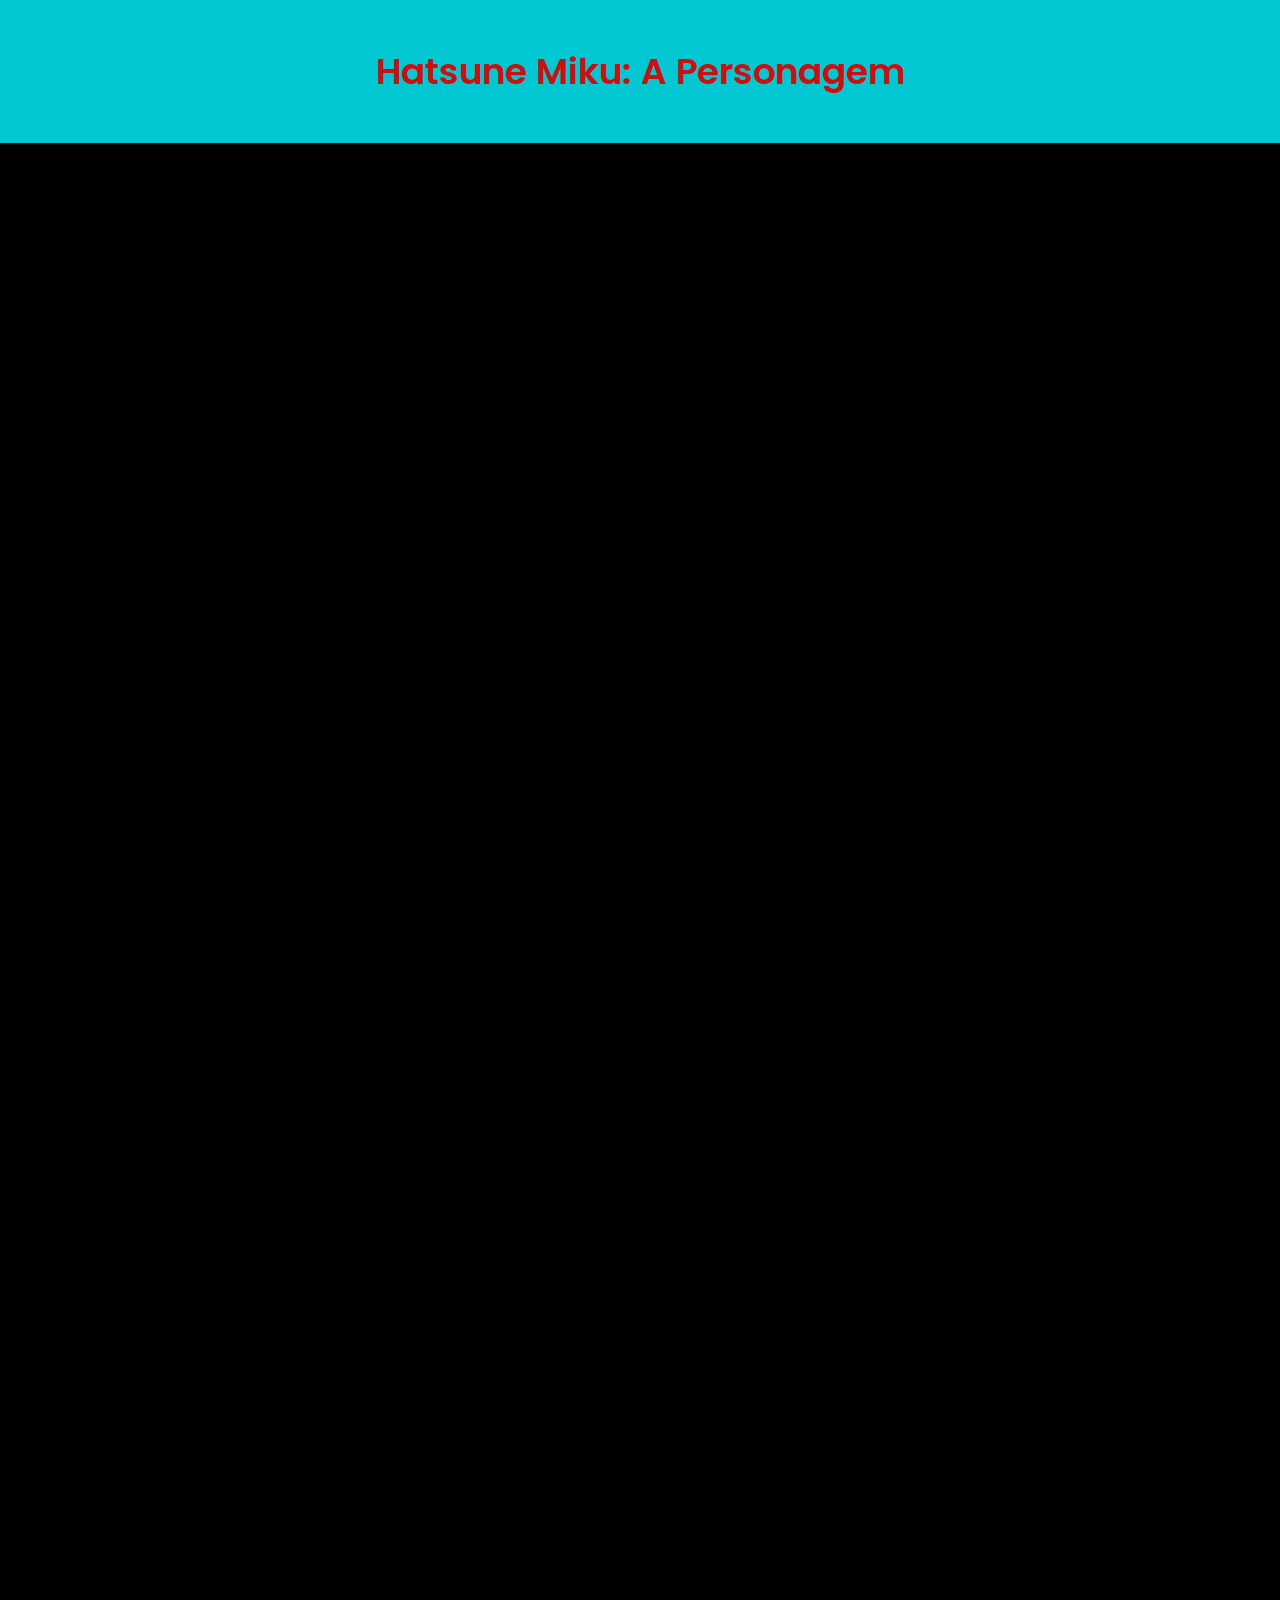
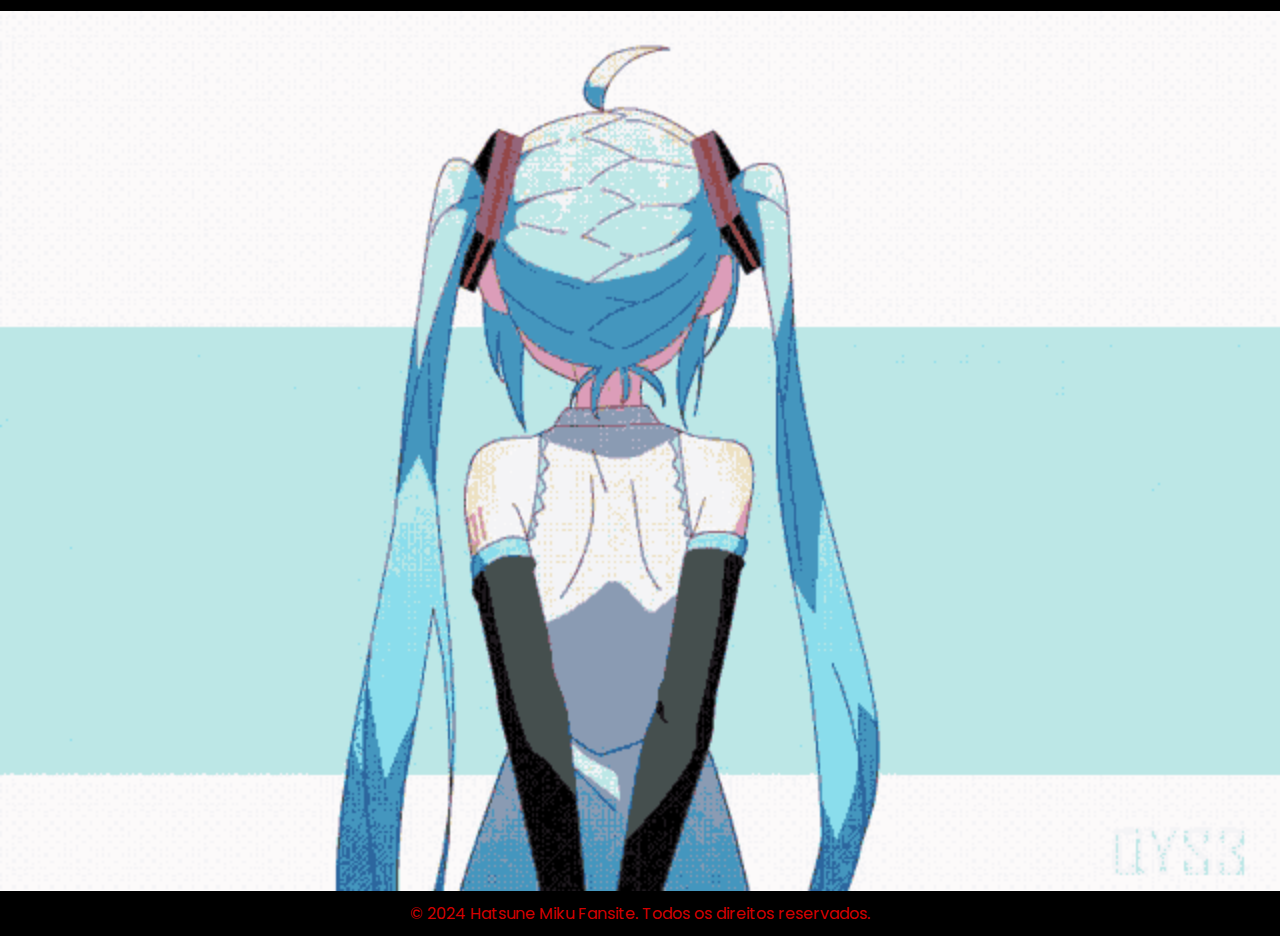
<file: personagem.html>
<!DOCTYPE html>
<html lang="pt-BR">
<head>
    <meta charset="UTF-8">
    <meta name="viewport" content="width=device-width, initial-scale=1.0">
    <title>Personagem - Mikuu's Wiki</title>
    <link rel="stylesheet" href="styles.css">
    <link href="https://fonts.googleapis.com/css2?family=Poppins:wght@400;600&display=swap" rel="stylesheet">
</head>
<body>

    <header>
        <h1>Hatsune Miku: A Personagem</h1>
    </header>

    <section class="fade-in">
        <h2>Design de Hatsune Miku</h2>
        <p>O design de Hatsune Miku foi criado por KEI e se tornou um ícone cultural. Seu cabelo azul em tranças longas e seu visual futurista com roupas em tons de ciano e preto a tornaram facilmente reconhecível.</p>
        <img src="img/Hatsune-design1.png" alt="img/Hatsune-design1.png">
    </section>

    <section class="fade-in">
        <h2>Curiosidades sobre Hatsune Miku</h2>
        <ul>
            <li>Seu nome significa "Primeiro Som do Futuro".</li>
            <li>Ela já apareceu em mais de 100.000 músicas criadas por fãs.</li>
            <li>Hatsune Miku faz shows ao vivo com hologramas 3D.</li>
            <li>Ela participou de colaborações com grandes marcas como Toyota, Google e Domino's Pizza.</li>
            <li>Sua comida favorita é brigadeiro.</li>
        </ul>
    </section>
        <div class="gallery3"><img src="img/Hatsune4.gif">
        </div>
    <footer>
        <p>© 2024 Hatsune Miku Fansite. Todos os direitos reservados.</p>
    </footer>

    <script src="script.js"></script>

</body>
</html>
</file>
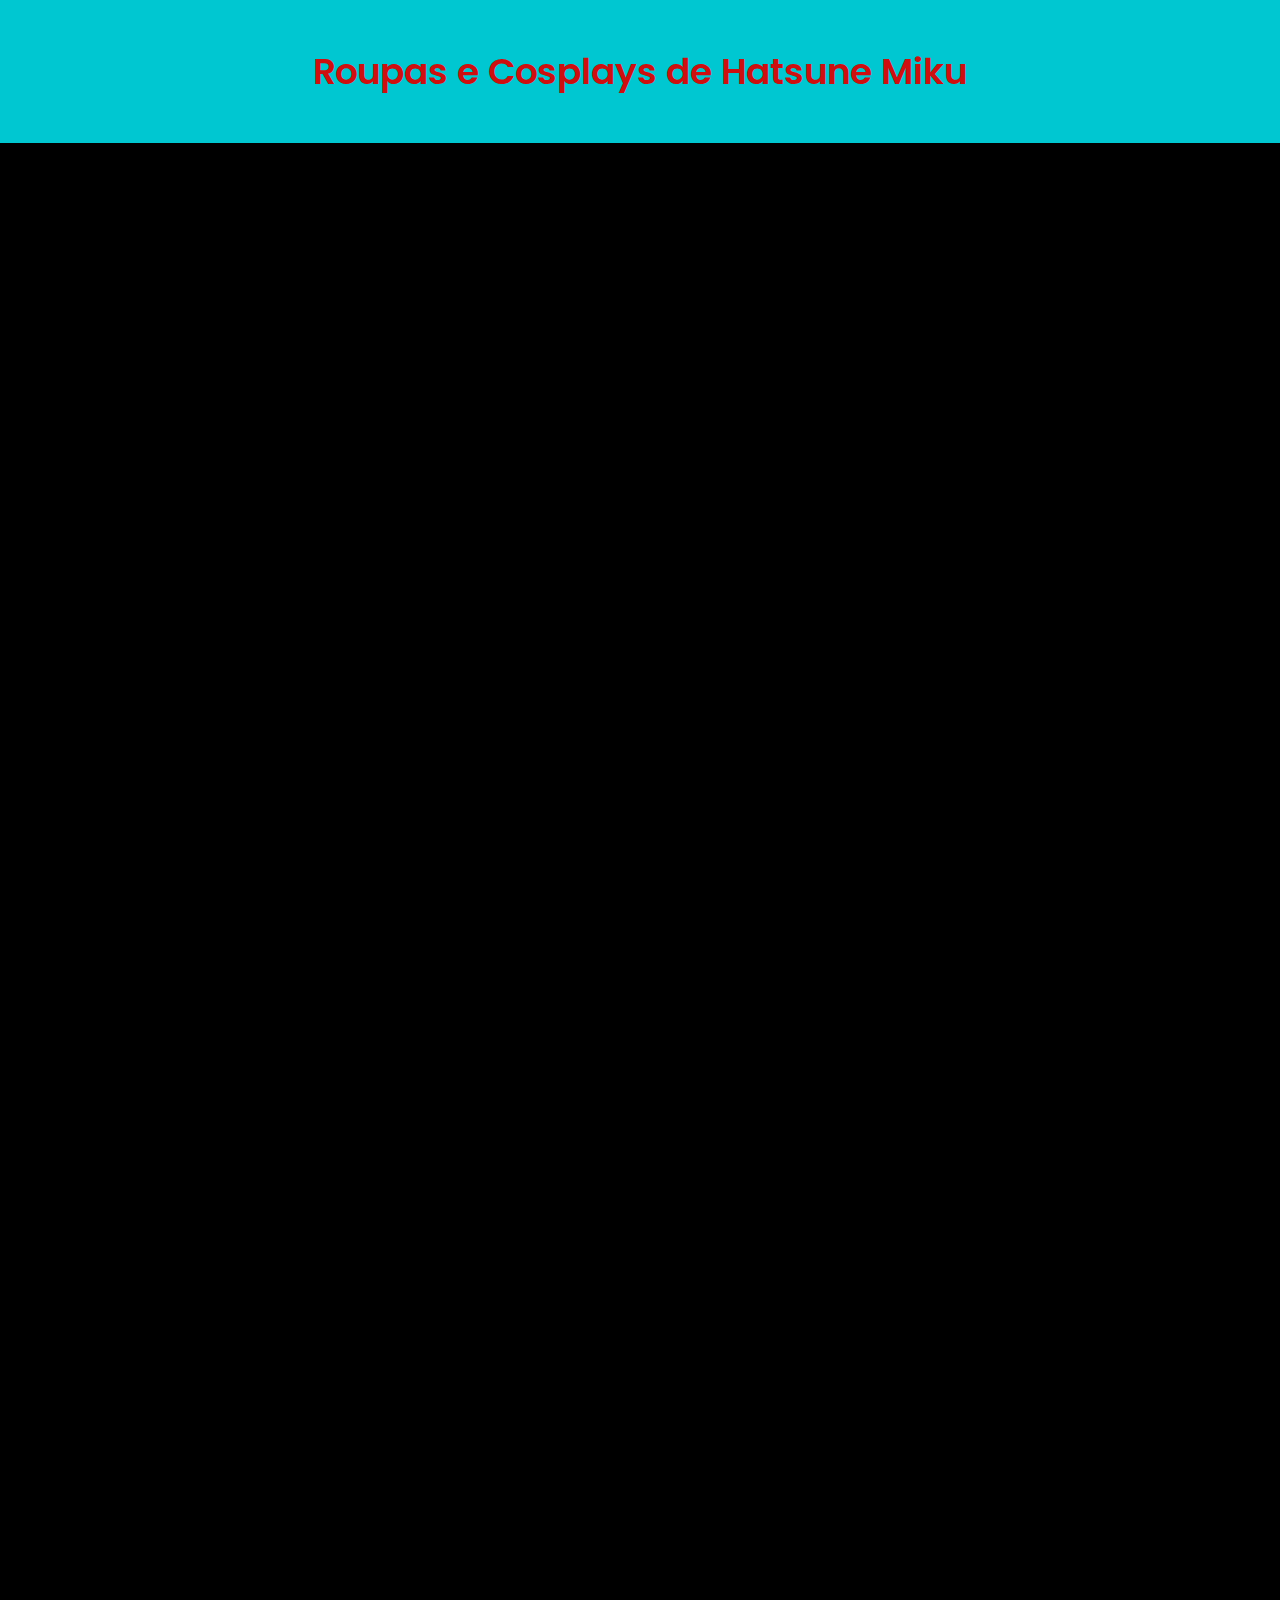
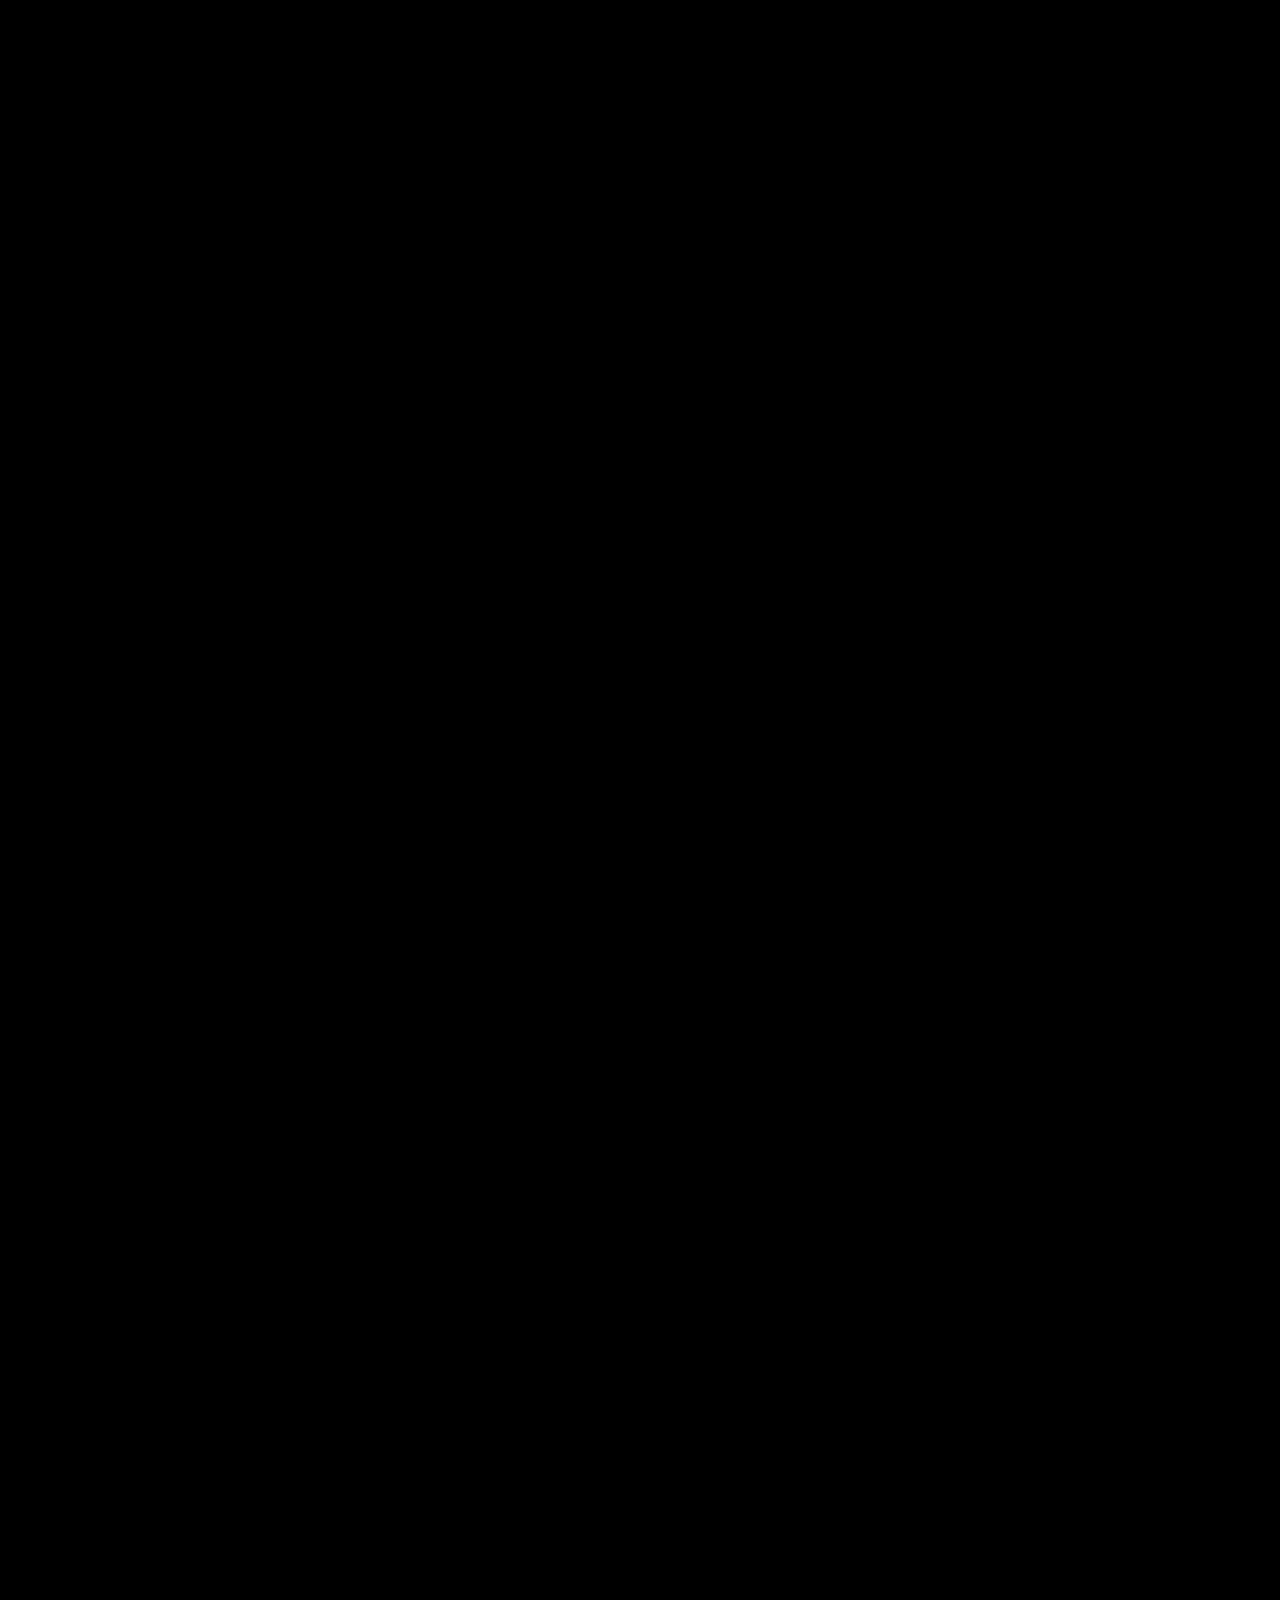
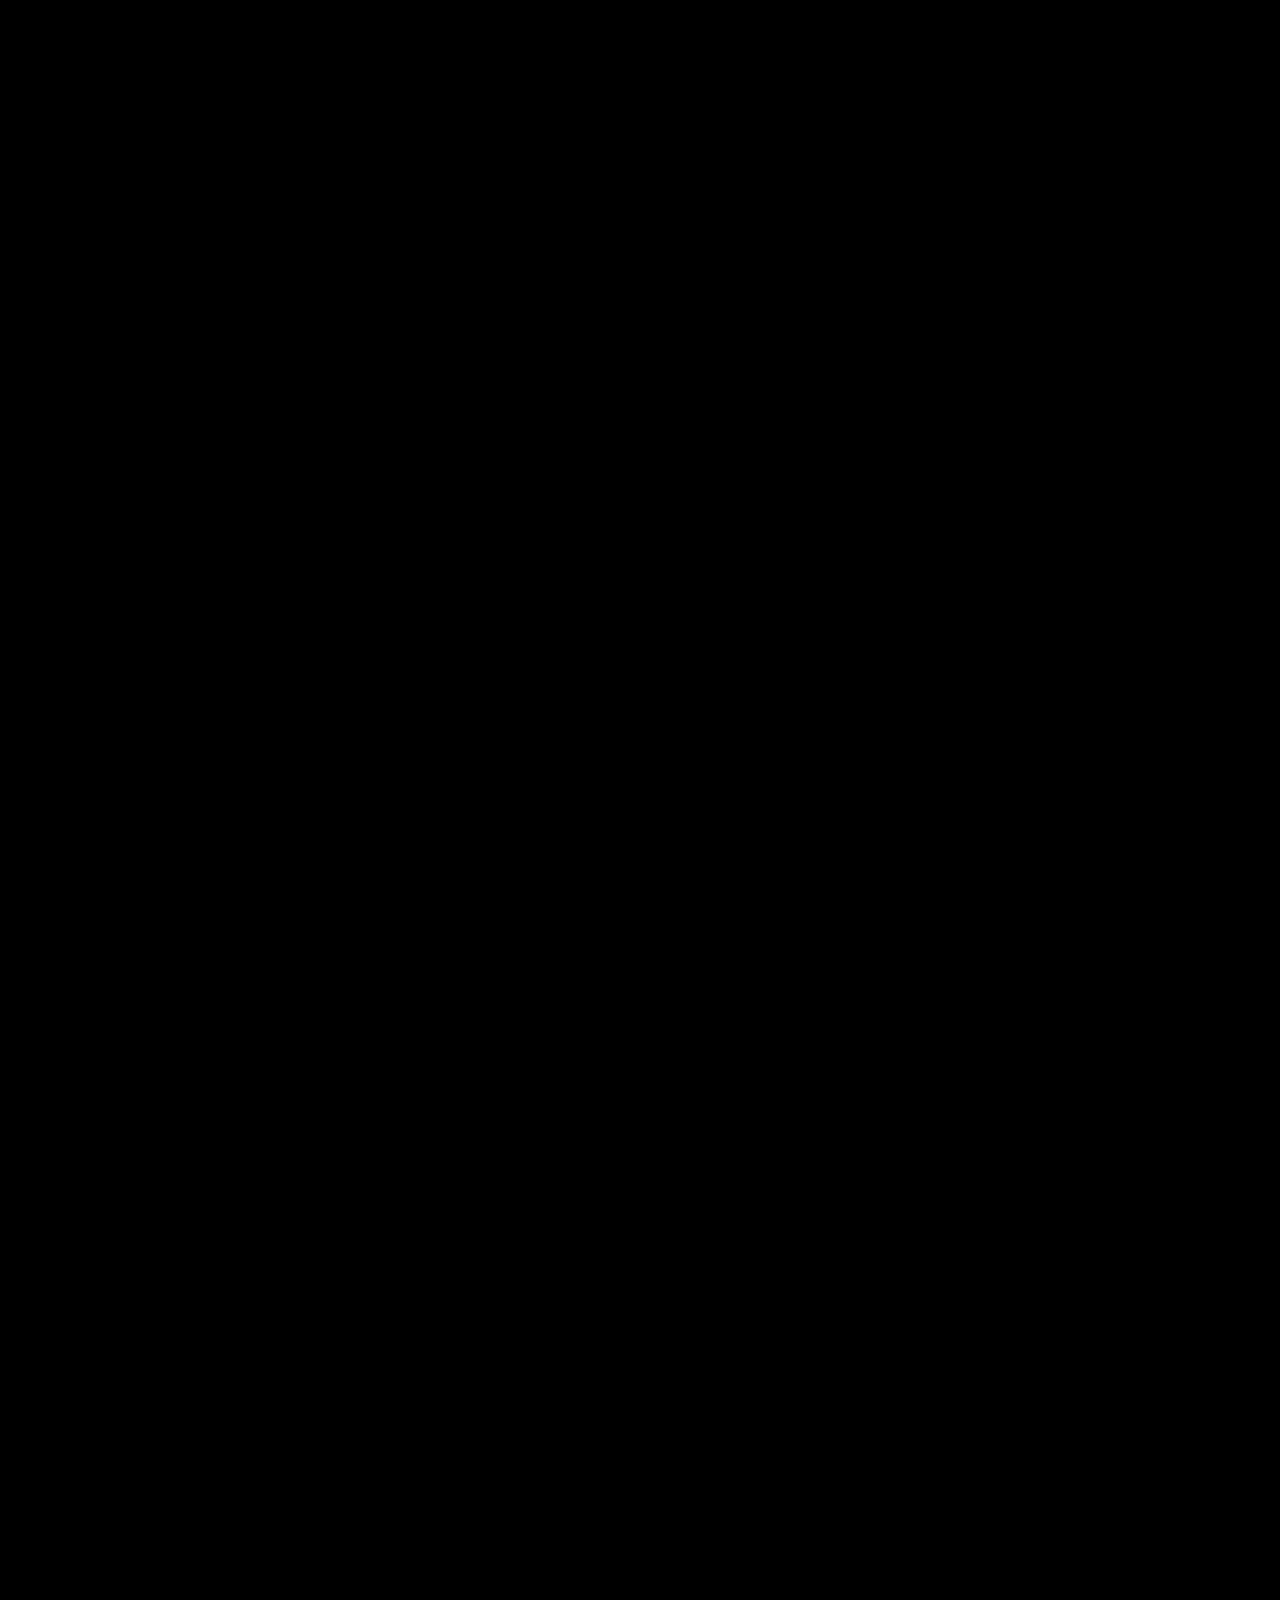
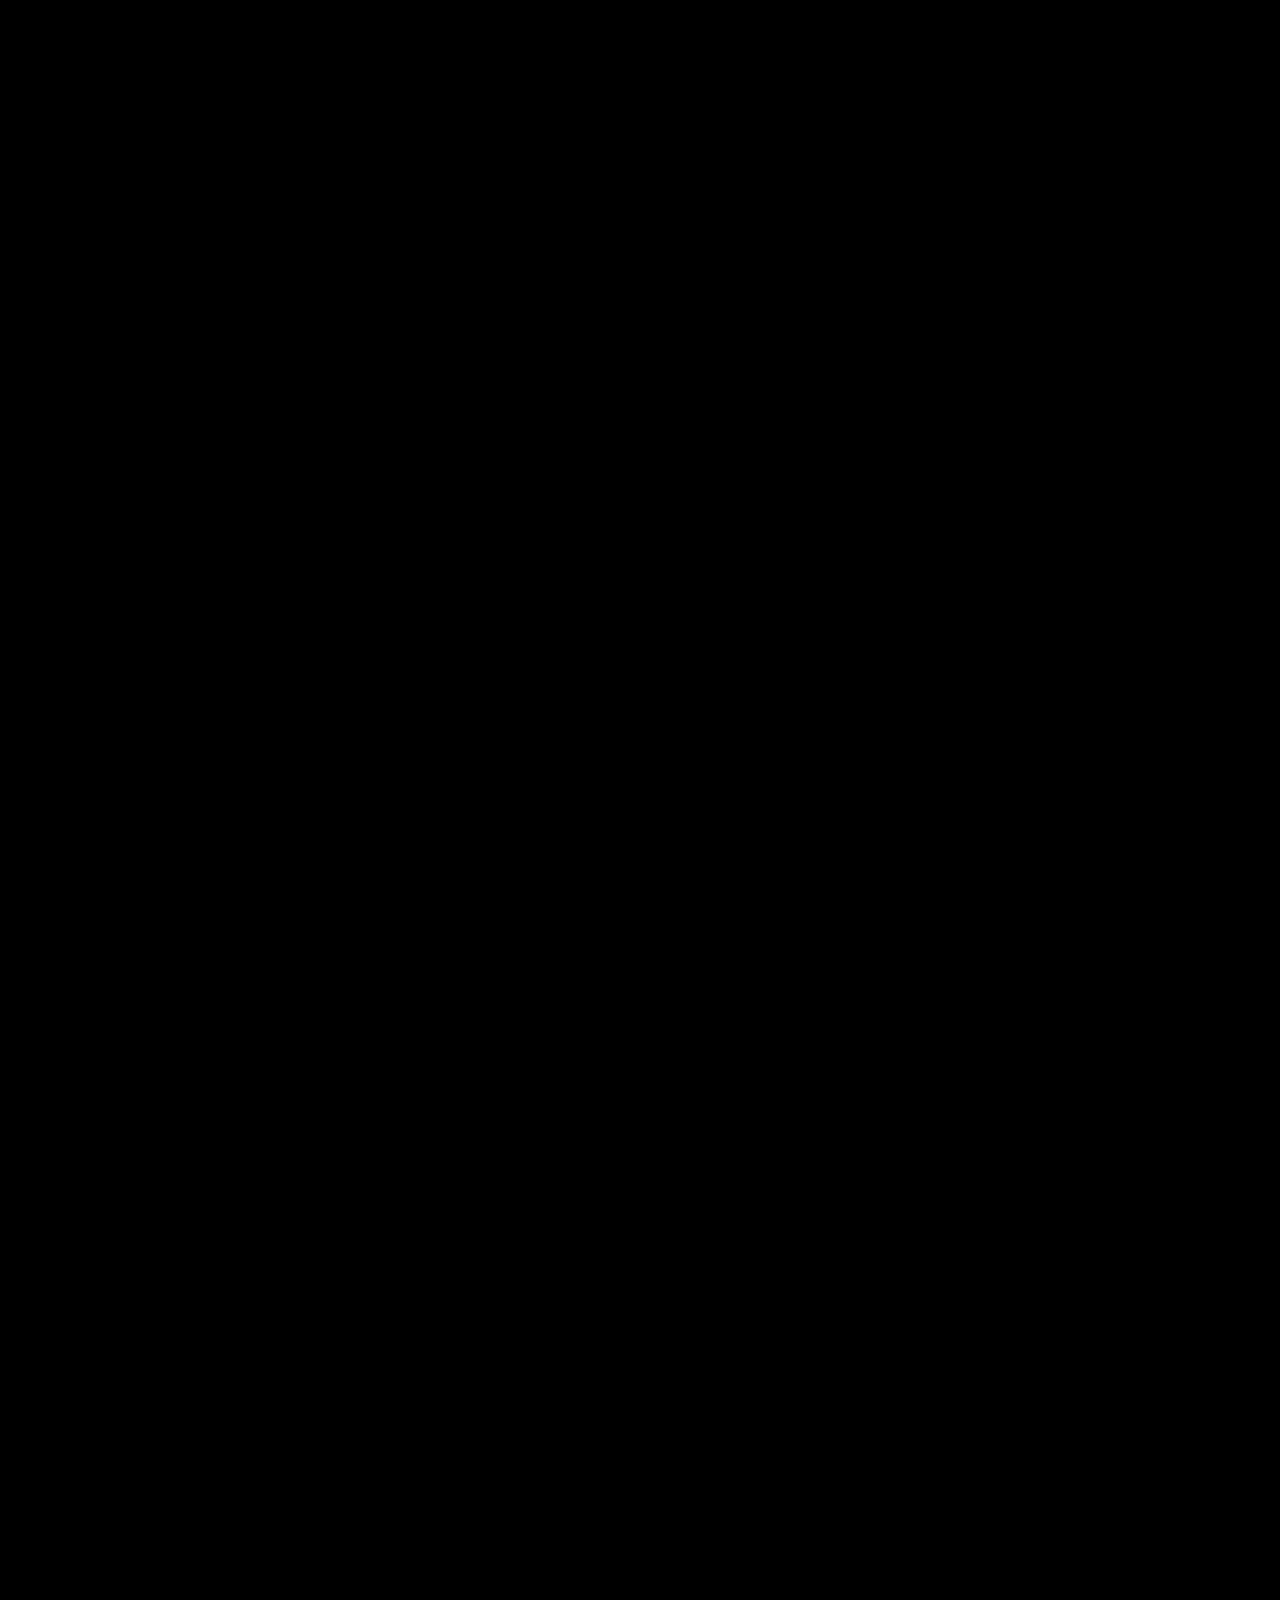
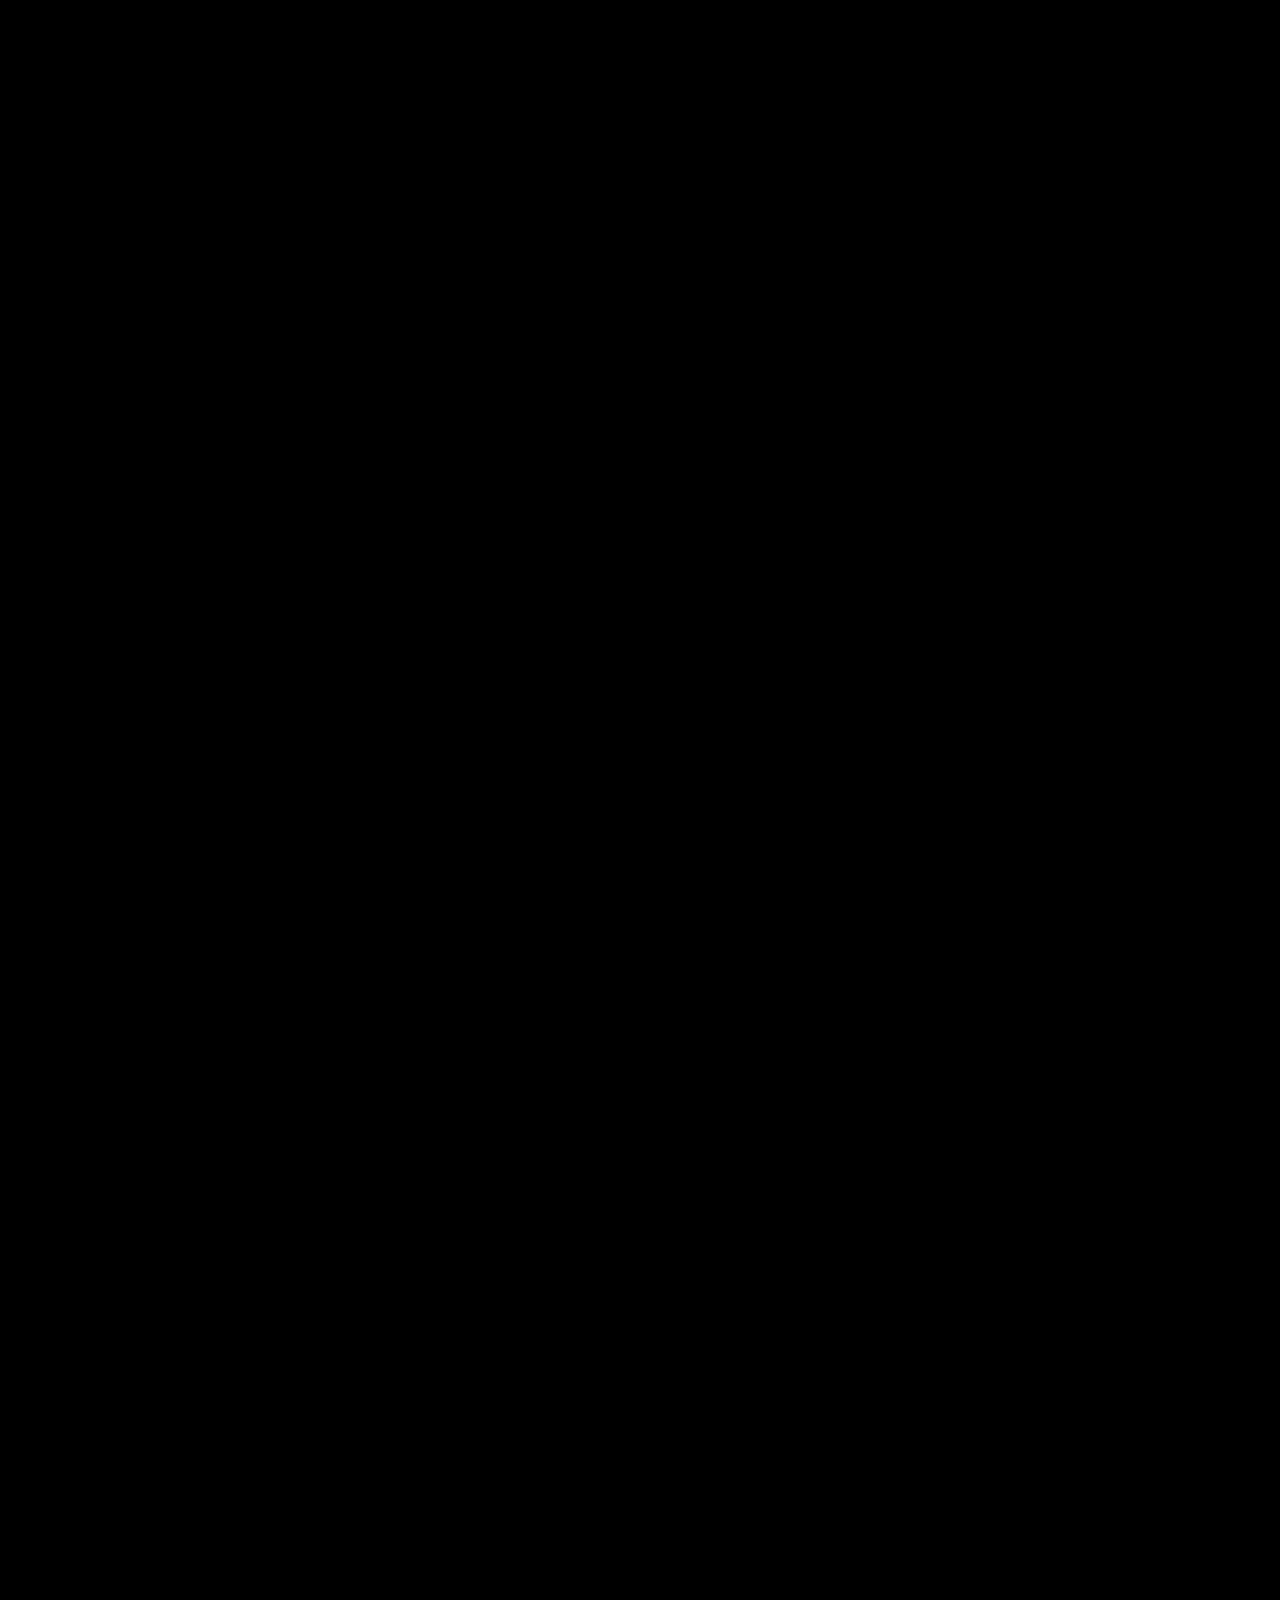
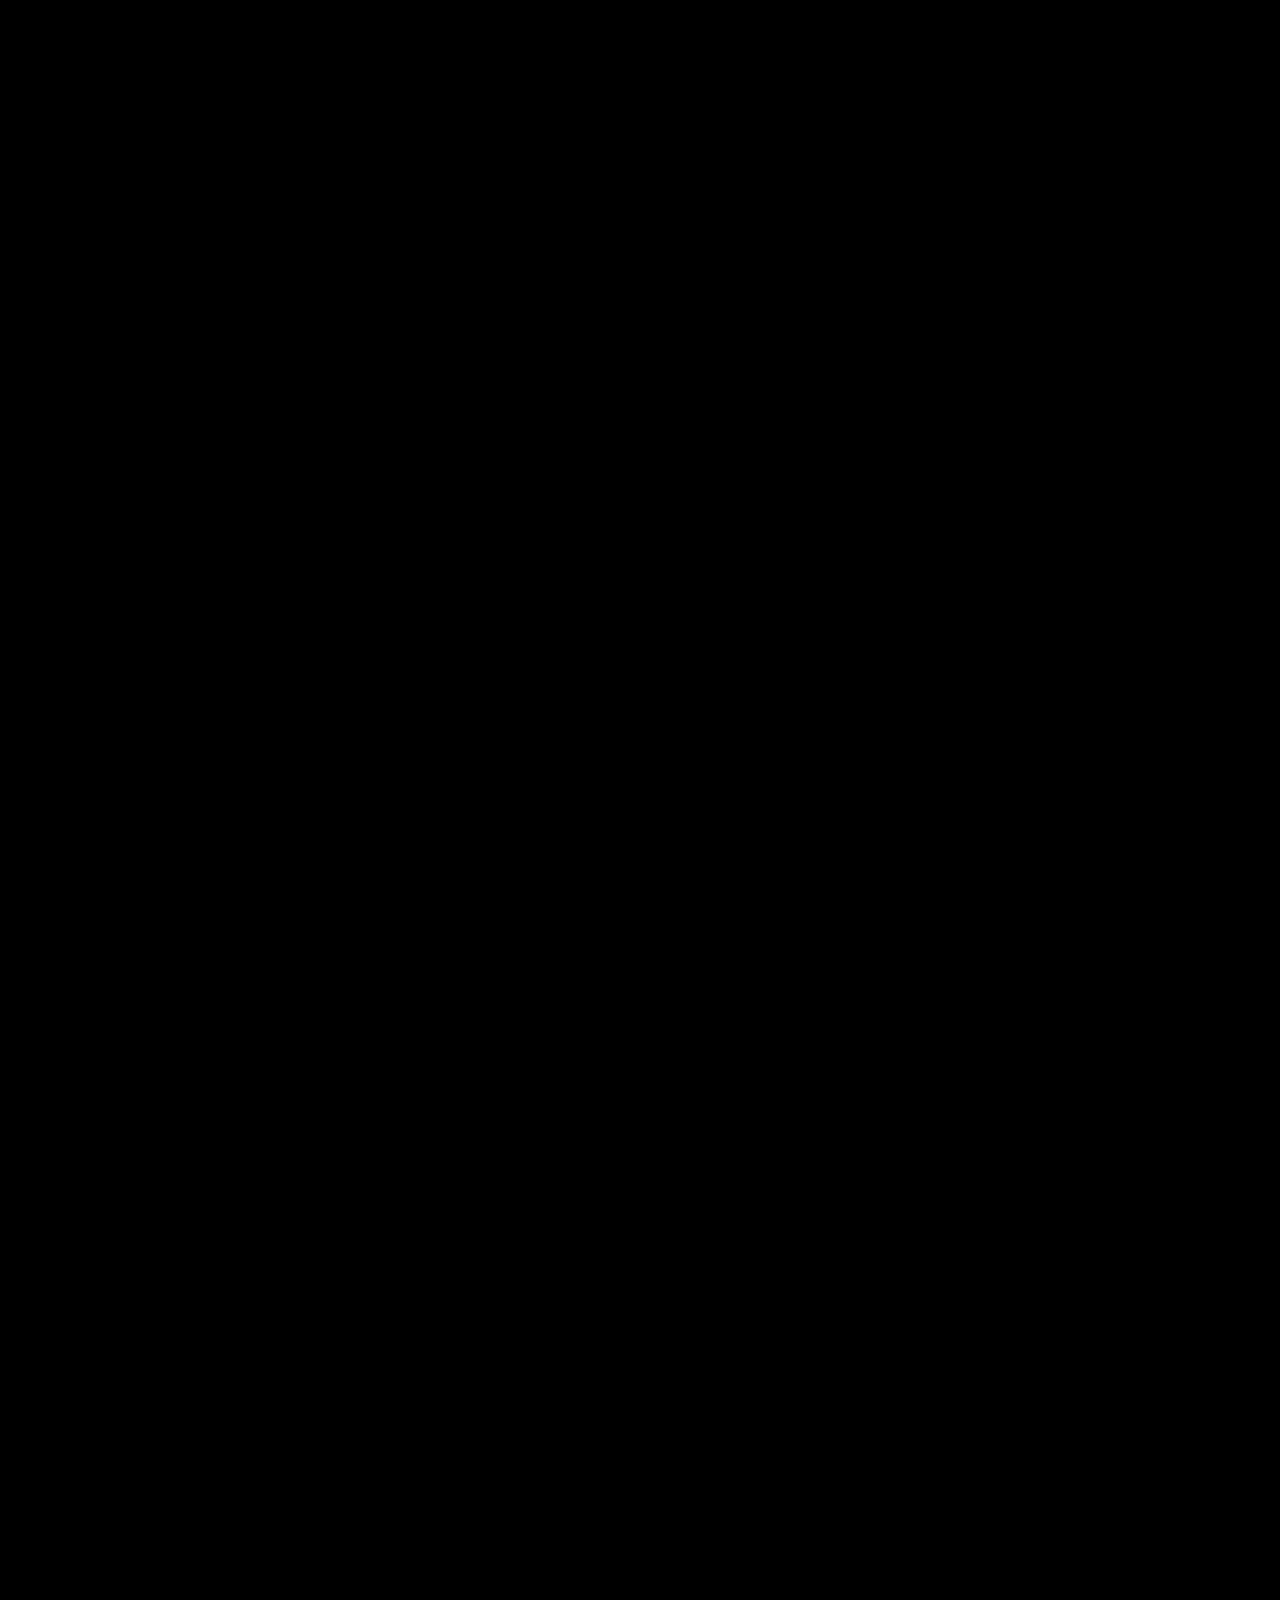
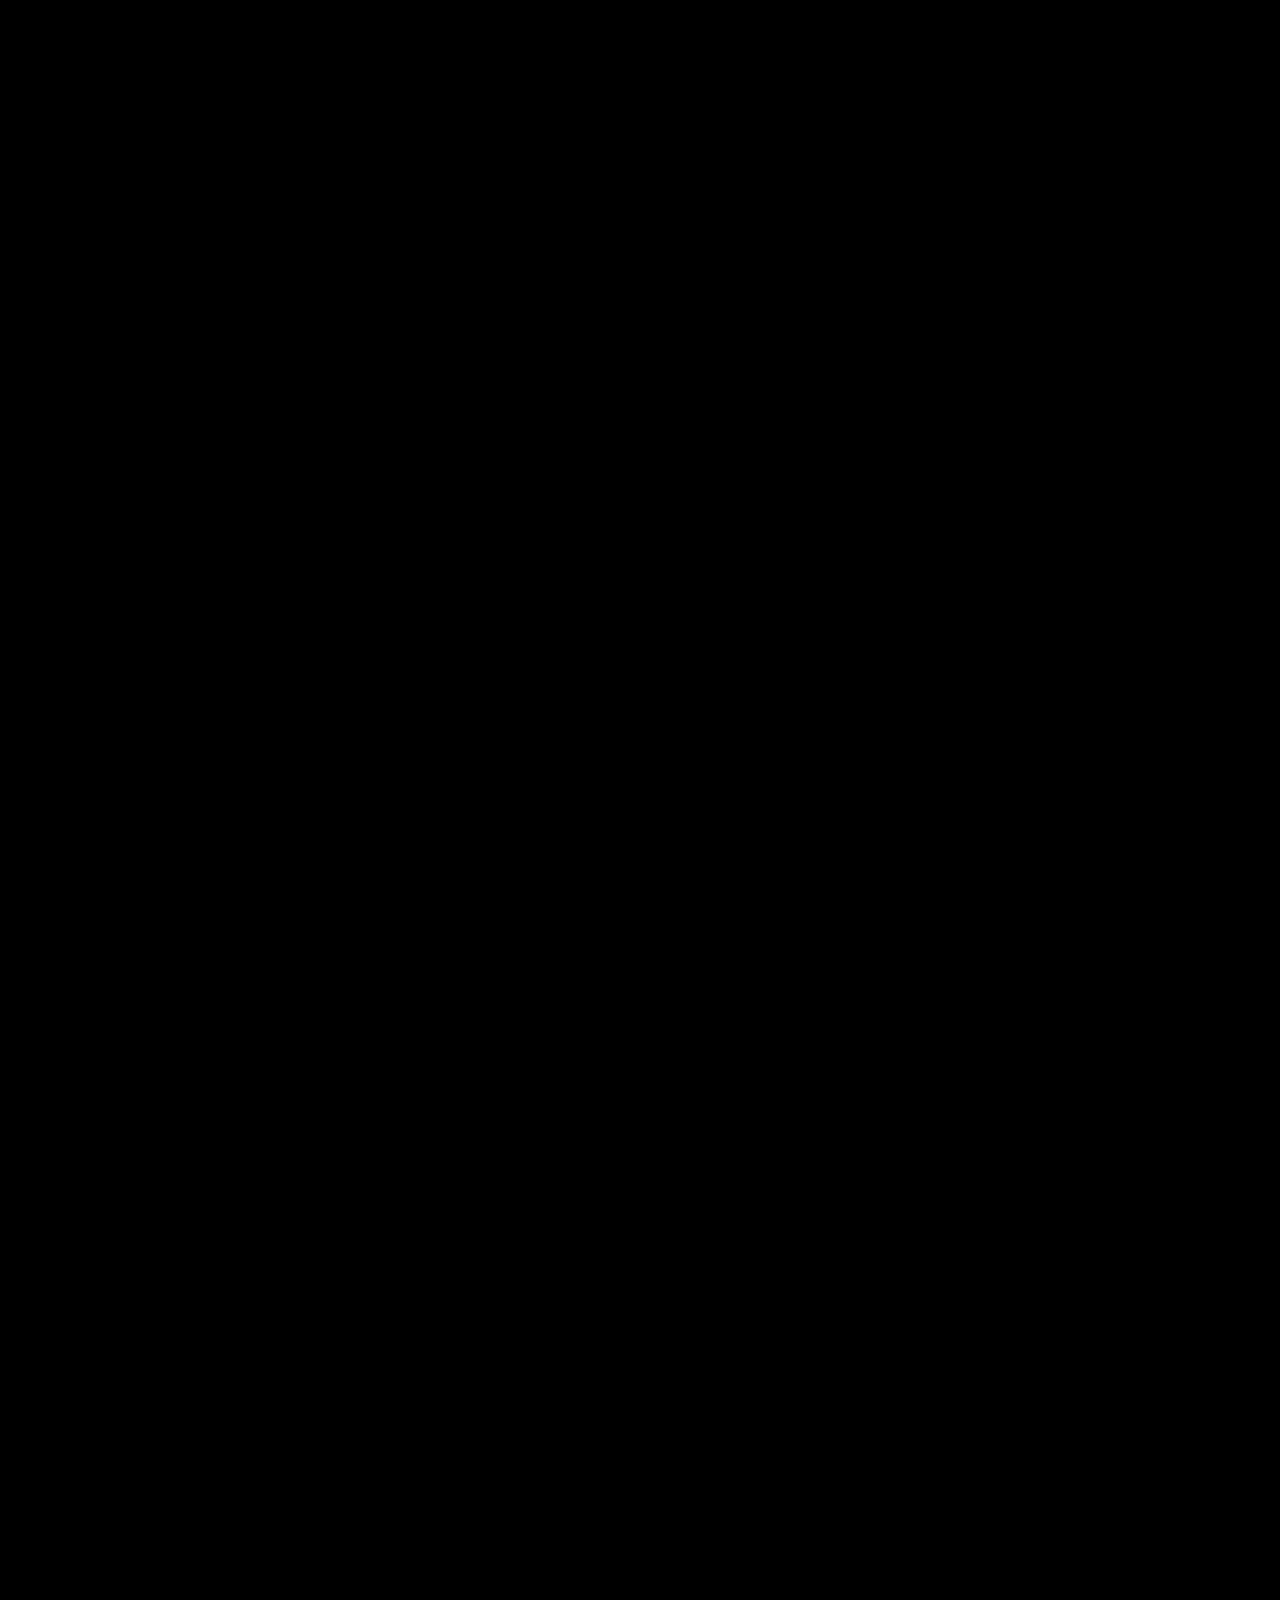
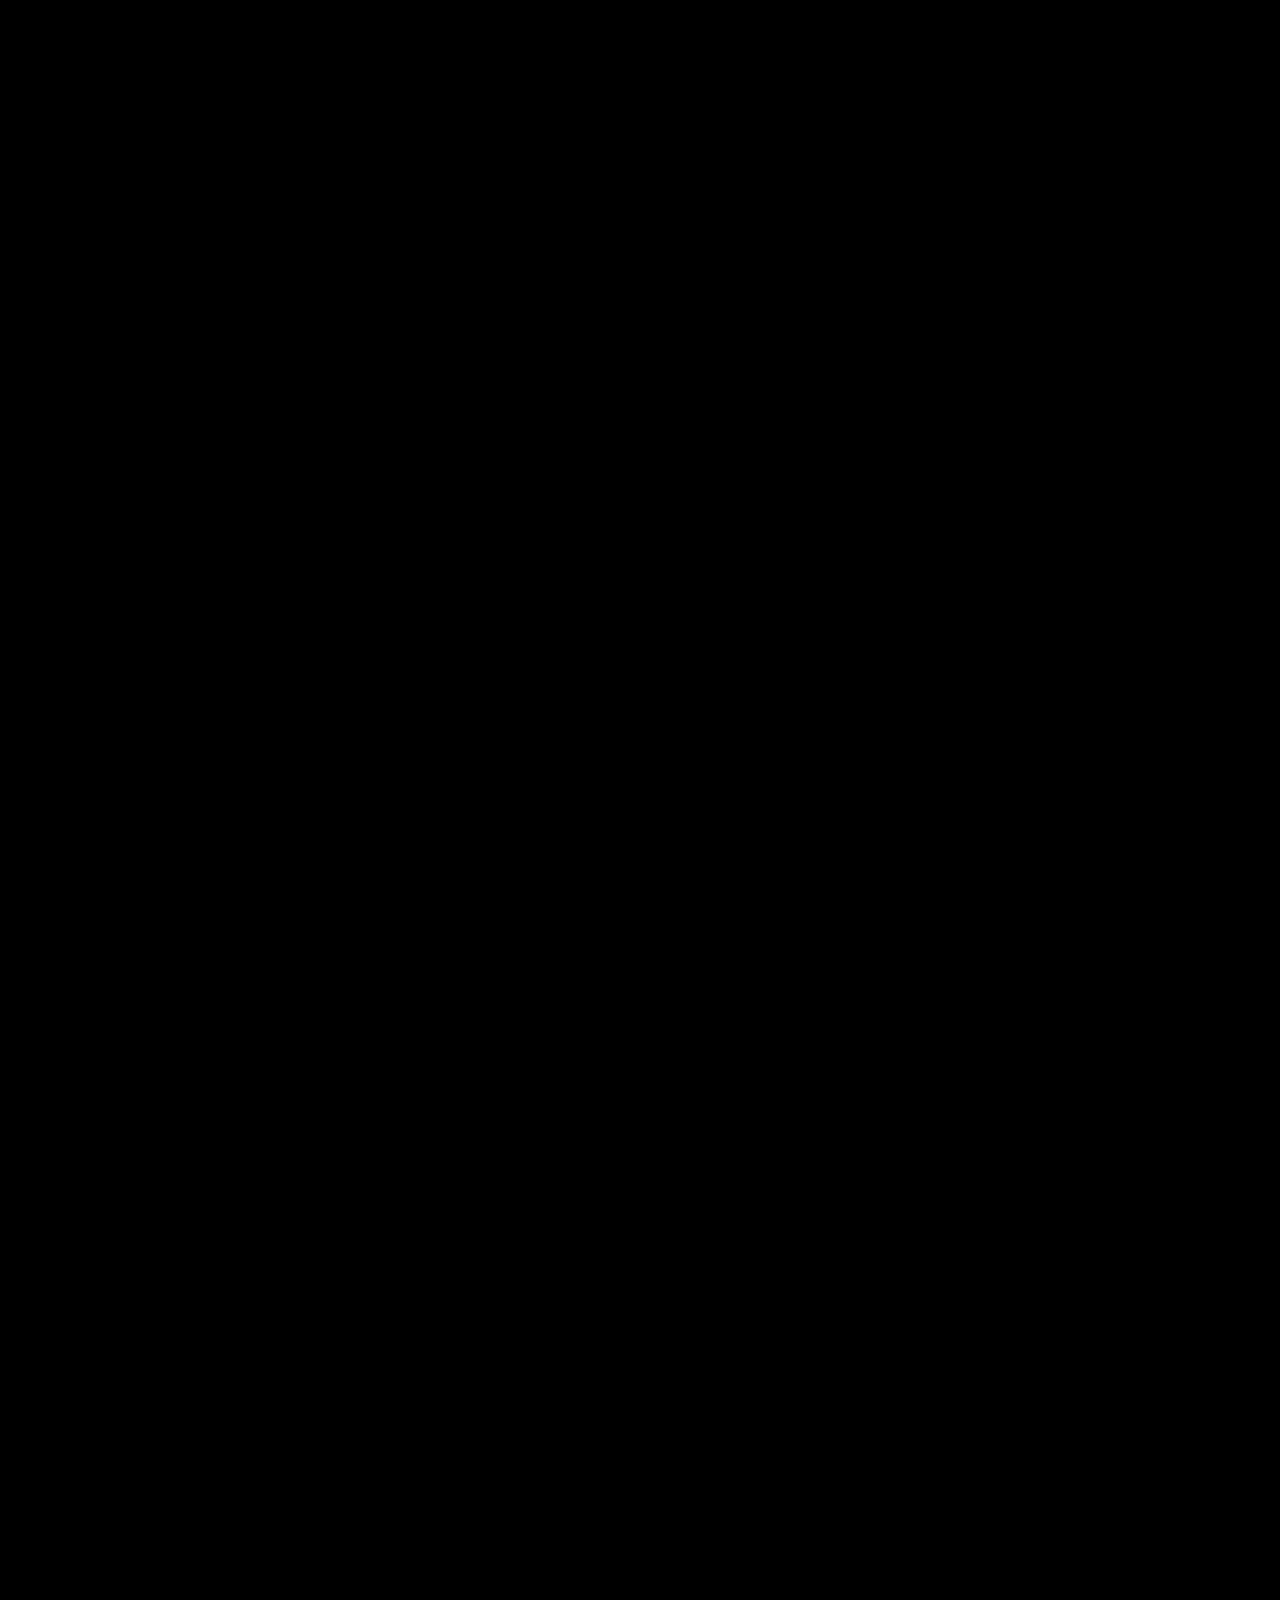
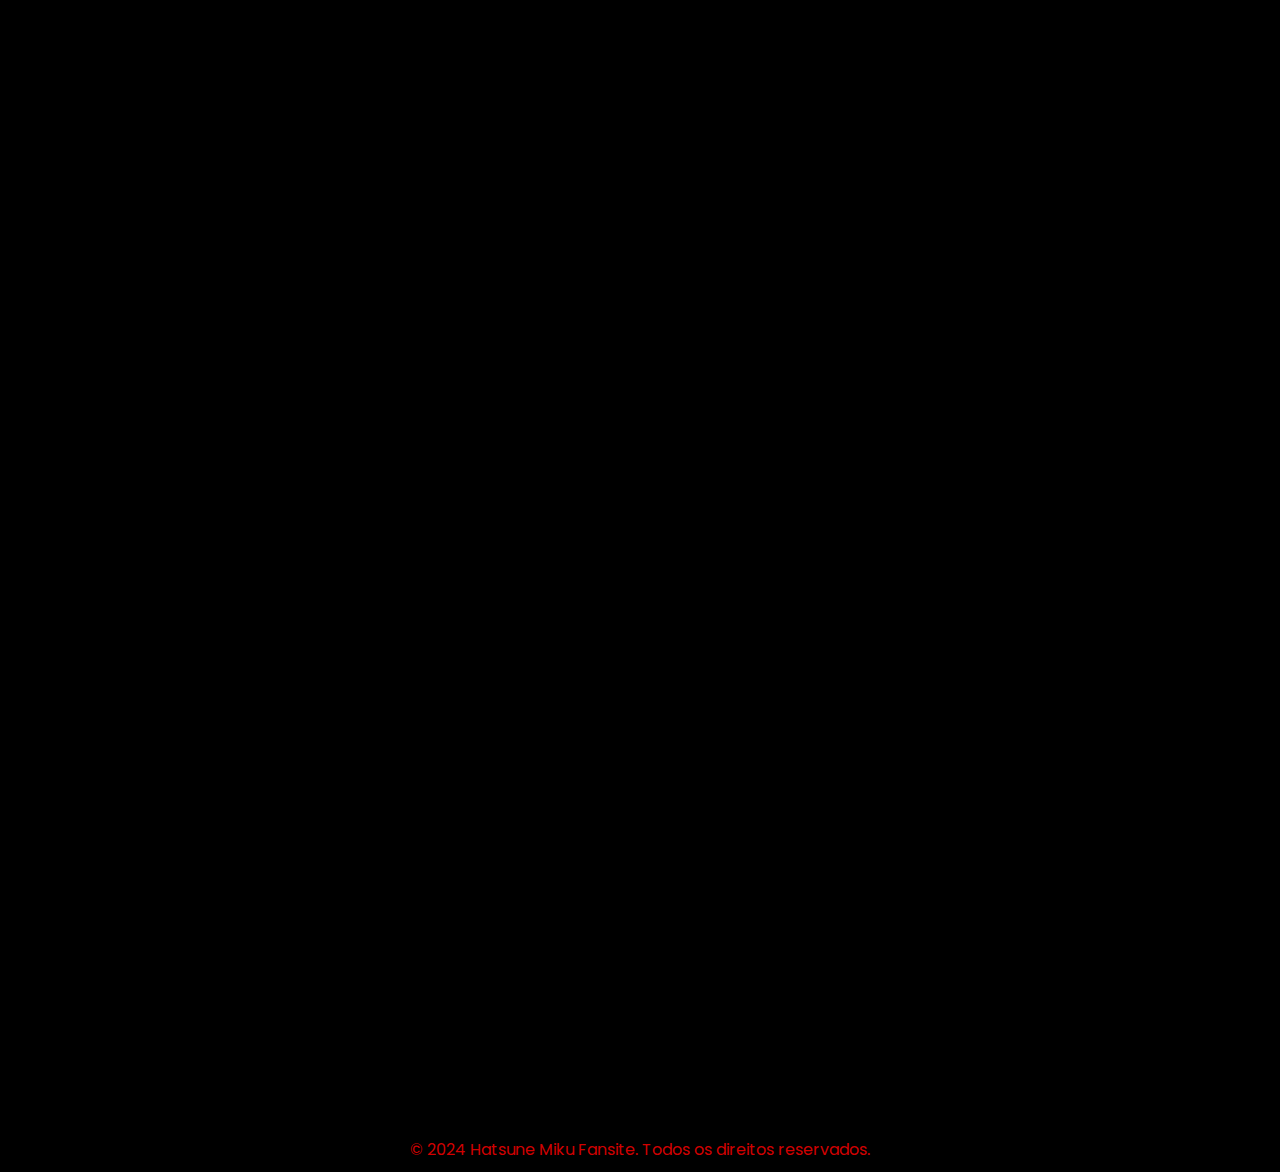
<file: roupas.html>
<!DOCTYPE html>
<html lang="pt-BR">
<head>
    <meta charset="UTF-8">
    <meta name="viewport" content="width=device-width, initial-scale=1.0">
    <title>Roupas - Mikuu's Wiki</title>
    <link rel="stylesheet" href="styles.css">
    <link href="https://fonts.googleapis.com/css2?family=Poppins:wght@400;600&display=swap" rel="stylesheet">
</head>
<body>

    <header>
        <h1>Roupas e Cosplays de Hatsune Miku</h1>
    </header>

    <section class="fade-in">
        <h2>Moda Inspirada em Hatsune Miku</h2>
        <p>Hatsune Miku influenciou muitas linhas de moda com sua estética futurista. Existem peças de roupas, como camisetas, jaquetas e acessórios, que são oficialmente licenciados pela Crypton Future Media. Além disso, muitas marcas independentes criam linhas inspiradas na personagem.</p>
        <ul>
            <li><strong>Camisetas:</strong> Com estampas icônicas de Miku, frequentemente apresentando suas cores características: azul, verde e preto.</li>
            <li><strong>Jaquetas:</strong> Inspiradas em seu estilo futurista, muitas vezes com detalhes em neon e tecidos metálicos.</li>
            <li><strong>Colaborações de Moda:</strong> Marcas famosas como Puma, Uniqlo e até designers de moda de alta costura já lançaram coleções com referências à Hatsune Miku.</li>
            <li><strong>Variações de Roupa:</strong> Hatsune Miku tem uma vasta gama de figurinos em jogos, shows e eventos. Desde o seu visual original, com a saia plissada e botas longas, até visuais temáticos como a Racing Miku, com um traje esportivo inspirado em corridas, ou a Snow Miku, que aparece todos os anos em colaboração com o festival de inverno em Sapporo.</li>
        </ul>
          <h4>camisetas</h4>
          <img src="img/Hatsune-camiseta.png" alt="img/Hatsune-camiseta.png">
          <h4>Jaquetas</h4>
          <img src="img/Hatsune-jaqueta.png" alt="img/Hatsune-jaqueta.png">
          <h4>Colaborações de moda</h4>
          <img src="img/Hatsune-tenis.png" alt="img/Hatsune-tenis.png">
          <h4>Variações de roupas</h4>
          <img src="img/Hatsune-roupa1.png" alt="Moda inspirada em Hatsune Miku">
    </section>

    <section class="fade-in">
        <h2>Cosplays de Hatsune Miku</h2>
        <p>O cosplay de Hatsune Miku é um dos mais populares em convenções ao redor do mundo. Com o passar dos anos, Miku ganhou muitos trajes alternativos que são recriados por fãs dedicados. Alguns dos cosplays mais elaborados envolvem designs especiais, como a Racing Miku, que mistura tecnologia e velocidade, ou a Snow Miku, que varia de ano para ano com diferentes elementos de inverno.</p>
        <p>O cosplay de Miku pode variar desde o visual clássico, com suas longas meias pretas e saia plissada cinza, até versões mais extravagantes, como Miku em trajes de colaboração com marcas ou outros eventos. Muitos cosplayers personalizam seus trajes, criando versões alternativas e criativas.</p>
        <h4>Alguns cosplayers</h4>
        <img src="img/Hatsune-cosplay2.png" alt="Cosplay de Hatsune Miku">
        <img src="img/Hatsune-cosplay3.png" alt="img/Hatsune-cosplay3.png">
        <h3>Estilos Criativos de Cosplay</h3>
        <ul>
            <li><strong>Perucas de papel:</strong> Algumas versões de cosplay utilizam perucas feitas inteiramente de papel, recriando os longos cabelos azulados de Miku de forma inovadora e artística.</li>
            <li><strong>Hijabs:</strong> Em comunidades muçulmanas, cosplayers criaram versões de Hatsune Miku com hijabs, combinando a cultura pop com tradição religiosa, o que resultou em um belo exemplo de inclusão e adaptação.</li>
            <li><strong>Perucas cintilantes:</strong> Outra variação popular são as perucas feitas com fibras cintilantes, que brilham sob a luz, dando a Miku um visual futurista ainda mais destacado, especialmente em eventos noturnos ou shows ao vivo.</li>
            <li><strong>Cosplays de eventos:</strong> Cosplayers também recriam trajes que Miku veste em eventos especiais, como o "Magical Mirai", que sempre traz novos designs temáticos, ou mesmo o visual de "Snow Miku", em que ela aparece com trajes de inverno.</li>
        </ul>
        <h4>Perucas de papel</h4>
        <img src="img/Hatsune-papel.png" alt="img/Hatsune-papel.png">
        <h4>Hijabs</h4>
        <img src="img/Hatsune-hijab.png" alt="img/Hatsune-hijab.png">
        <h4>Perucas cintilantes</h4>
        <img src="img/Hatsune-led.png" alt="img/Hatsune-led.png">
        <h4>Cosplay de eventos</h4>
        <img src="img/Hatsune-mirai.png" alt="img/Hatsune-mirai.png">
    </section>

    <section class="fade-in">
        <h2>Cosplays Alternativos e Customizações</h2>
        <p>Além dos trajes convencionais, alguns cosplayers levam a criatividade ao limite, criando versões alternativas e adaptadas de Hatsune Miku, incorporando diferentes culturas, estilos e materiais. Alguns exemplos incluem:</p>
        <ul>
            <li><strong>Miku Steampunk:</strong> Combina o visual futurista de Miku com elementos clássicos da era vitoriana, como engrenagens e trajes metálicos.</li>
            <li><strong>Miku Cyberpunk:</strong> Trajes baseados em neon e elementos tecnológicos, que amplificam a estética futurista da personagem.</li>
            <li><strong>Miku Tradicional Japonesa:</strong> Uma combinação da estética moderna da Miku com o estilo tradicional japonês, usando kimonos e acessórios tradicionais.</li>
        </ul>
        <h4>Miku Steampunk</h4>
        <img src="img/Hatsune-steam.png" alt="img/Hatsune-steam.png">
        <h4>Miku Cyberpunk</h4>
        <img src="img/Hatsune-cyber.png" alt="img/Hatsune-cyber.png">
        <h4>Miku Tradicional Japonesa</h4>
        <img src="img/Hatsune-japao.png" alt="img/Hatsune-japao.png">
        
        <p>Essas variações mostram como a comunidade cosplay usa a personagem como uma tela em branco para explorar novas ideias e influências culturais.</p>
    </section>

    <footer>
        <p>© 2024 Hatsune Miku Fansite. Todos os direitos reservados.</p>
    </footer>

    <script src="script.js"></script>

</body>
</html>
</file>
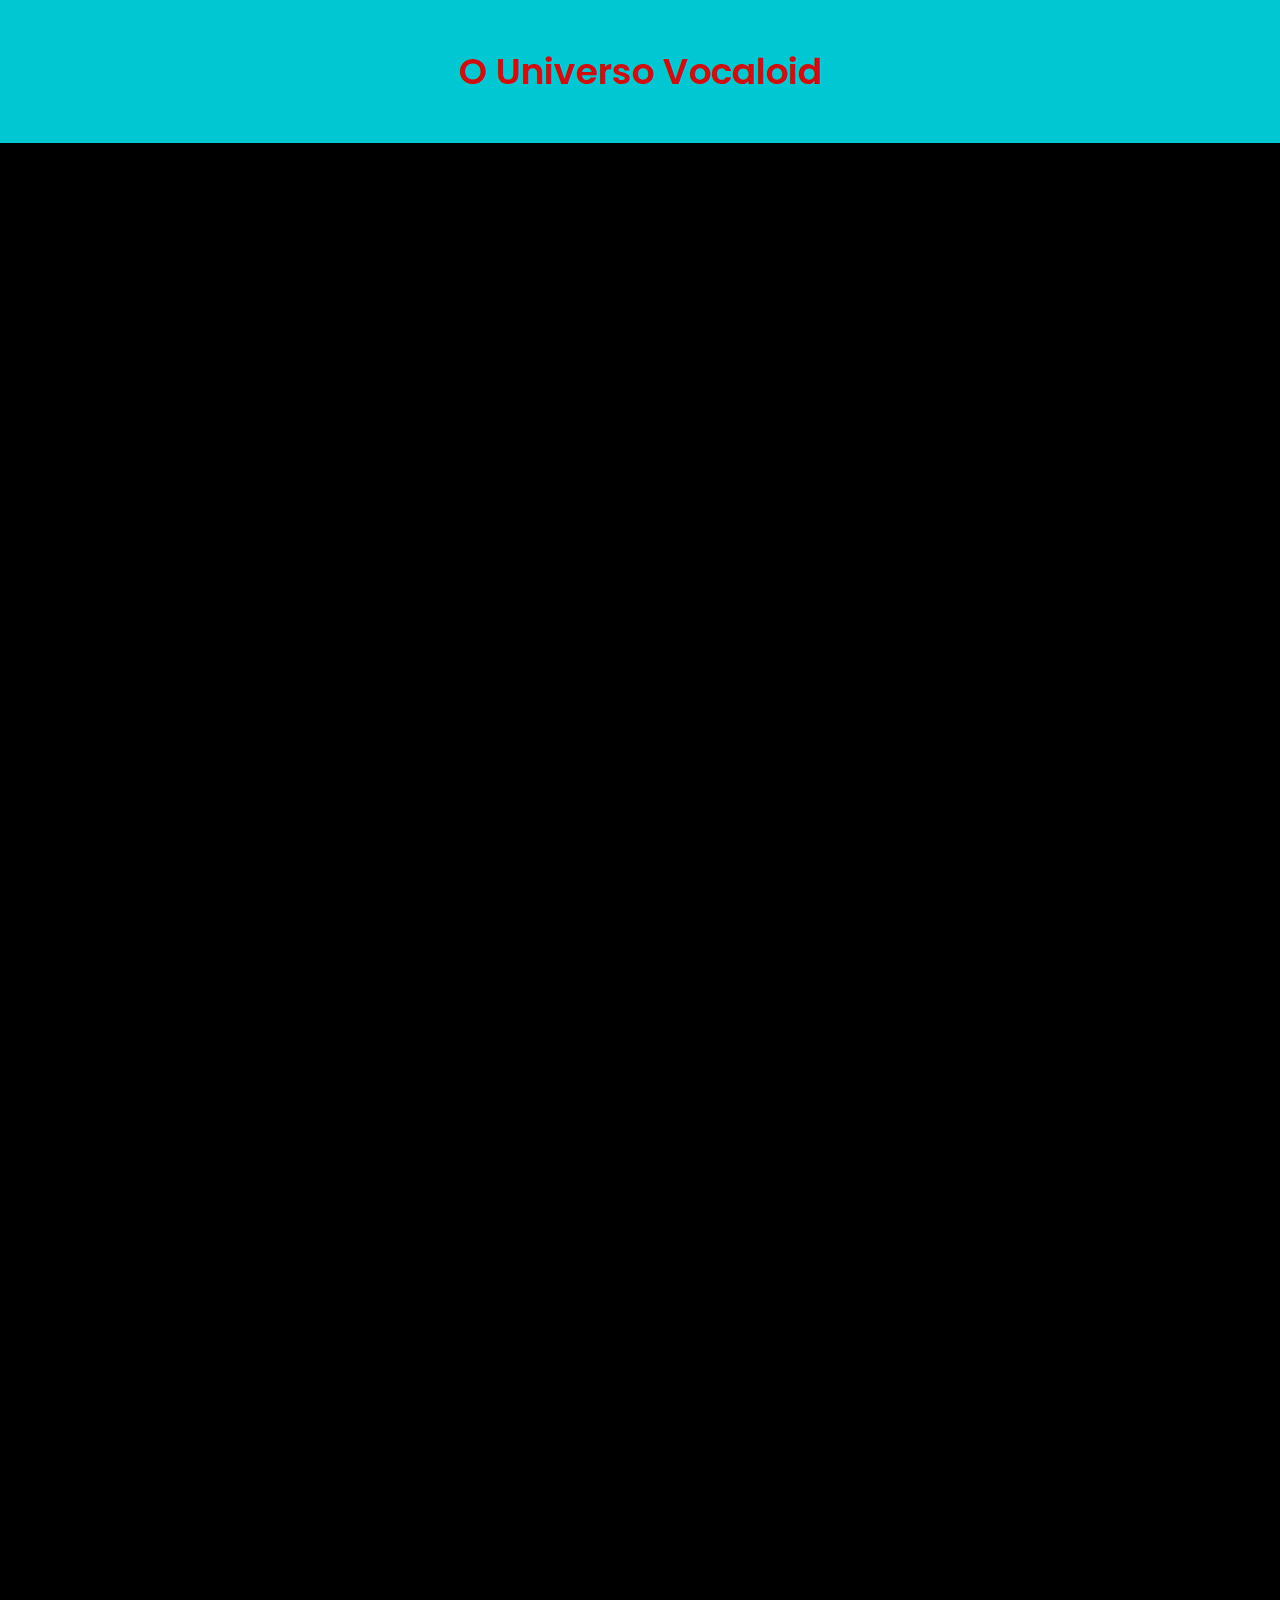
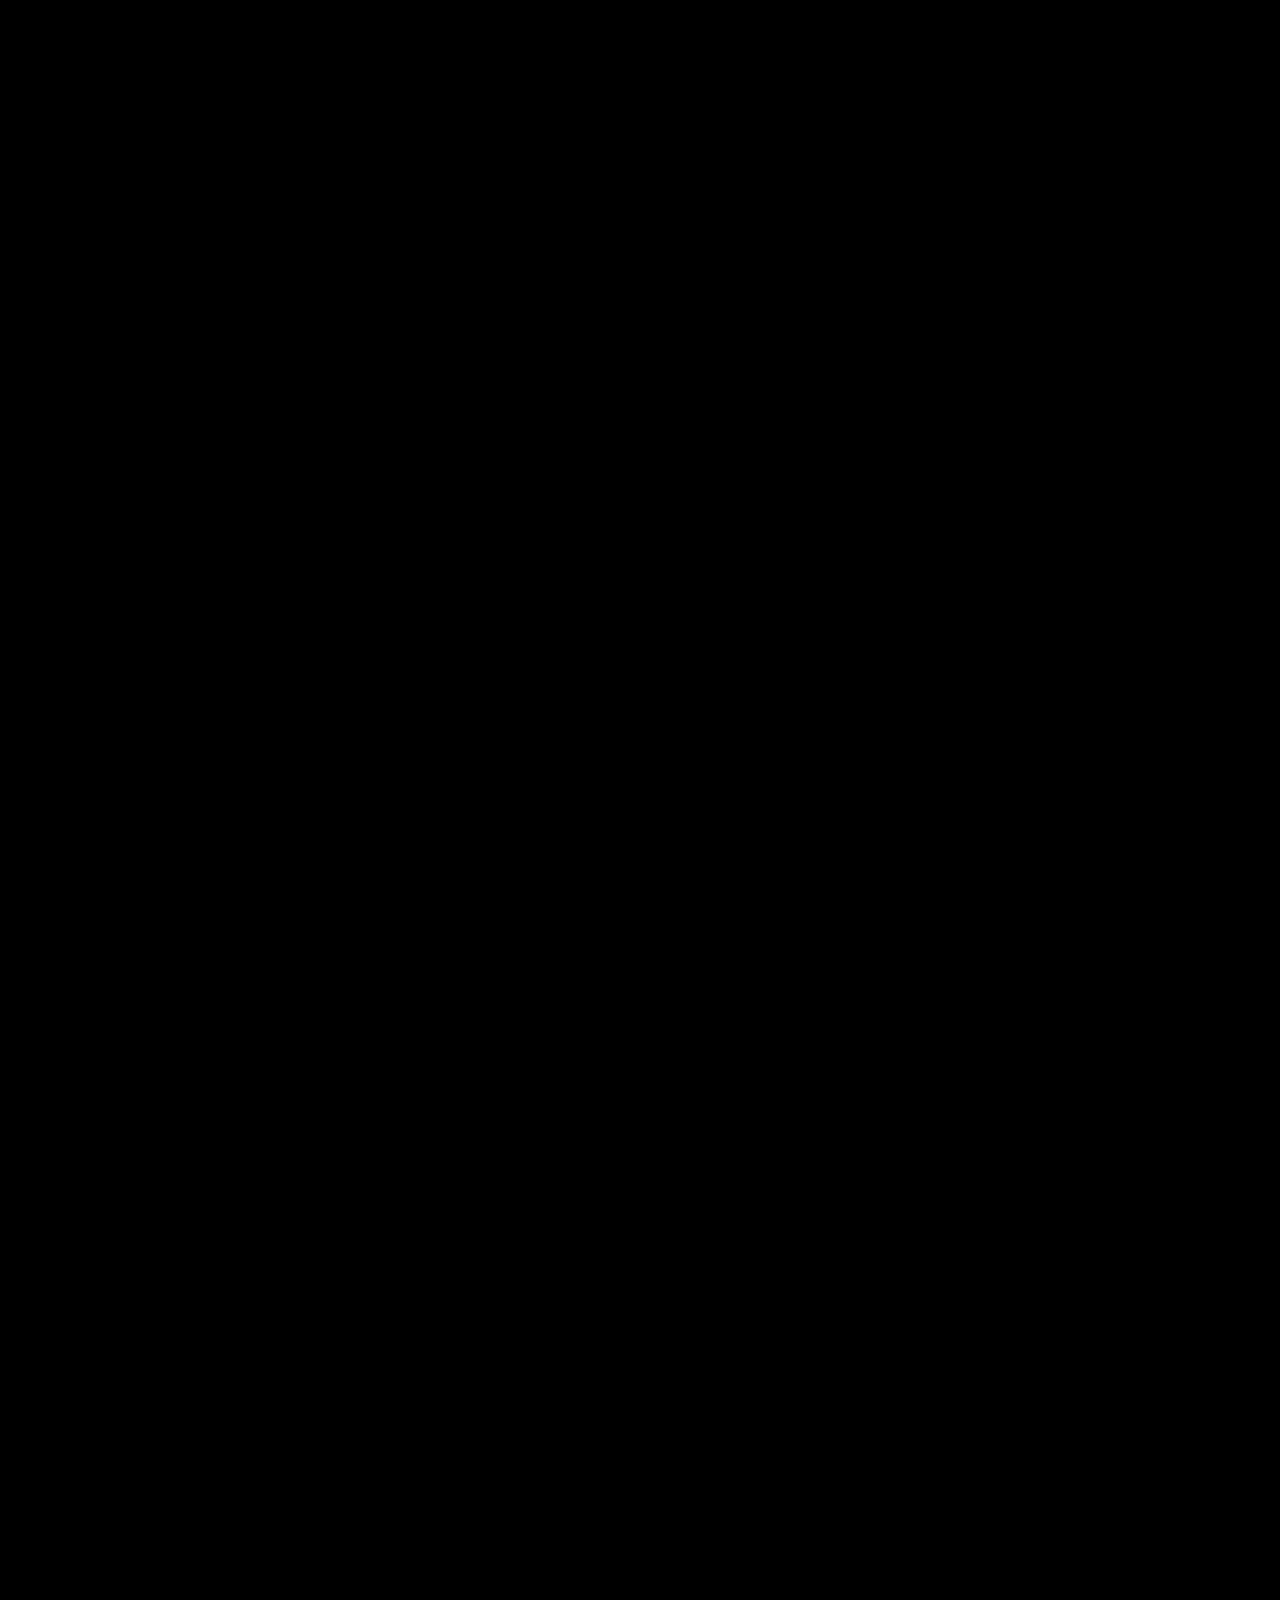
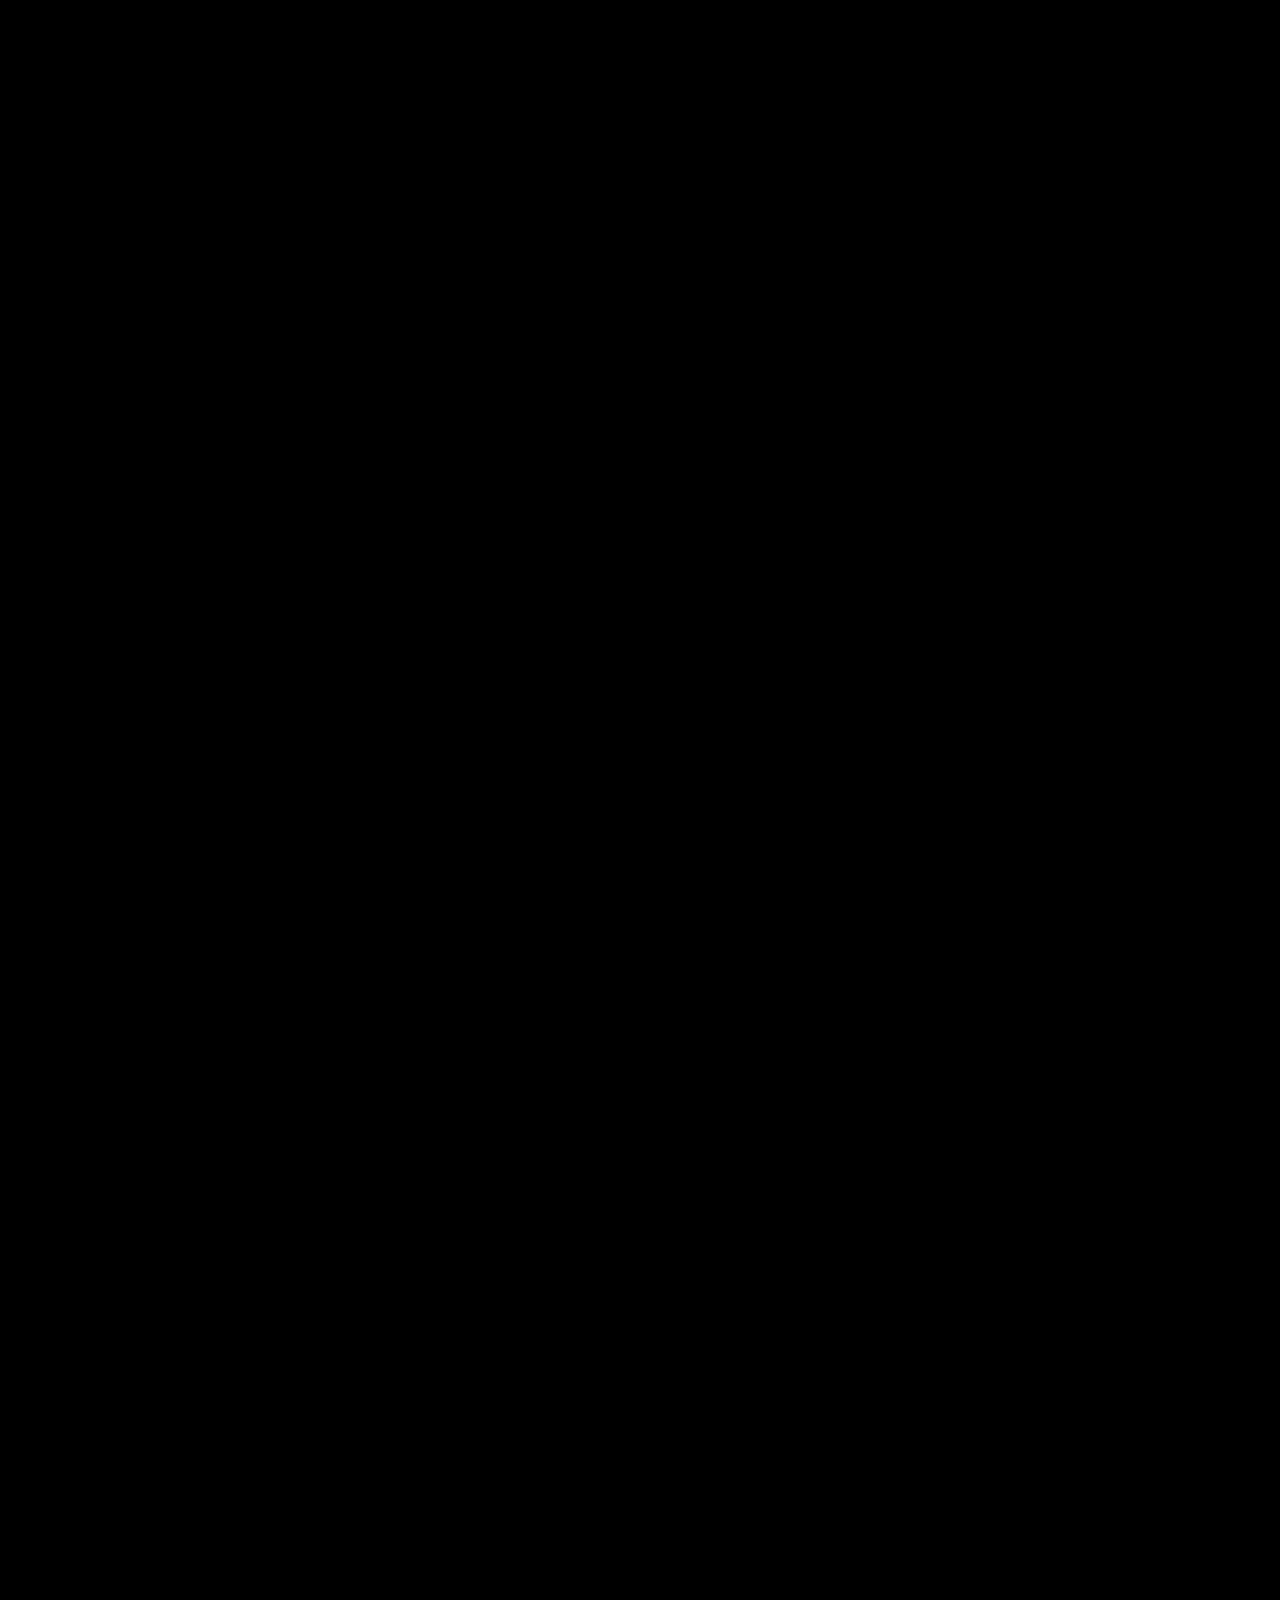
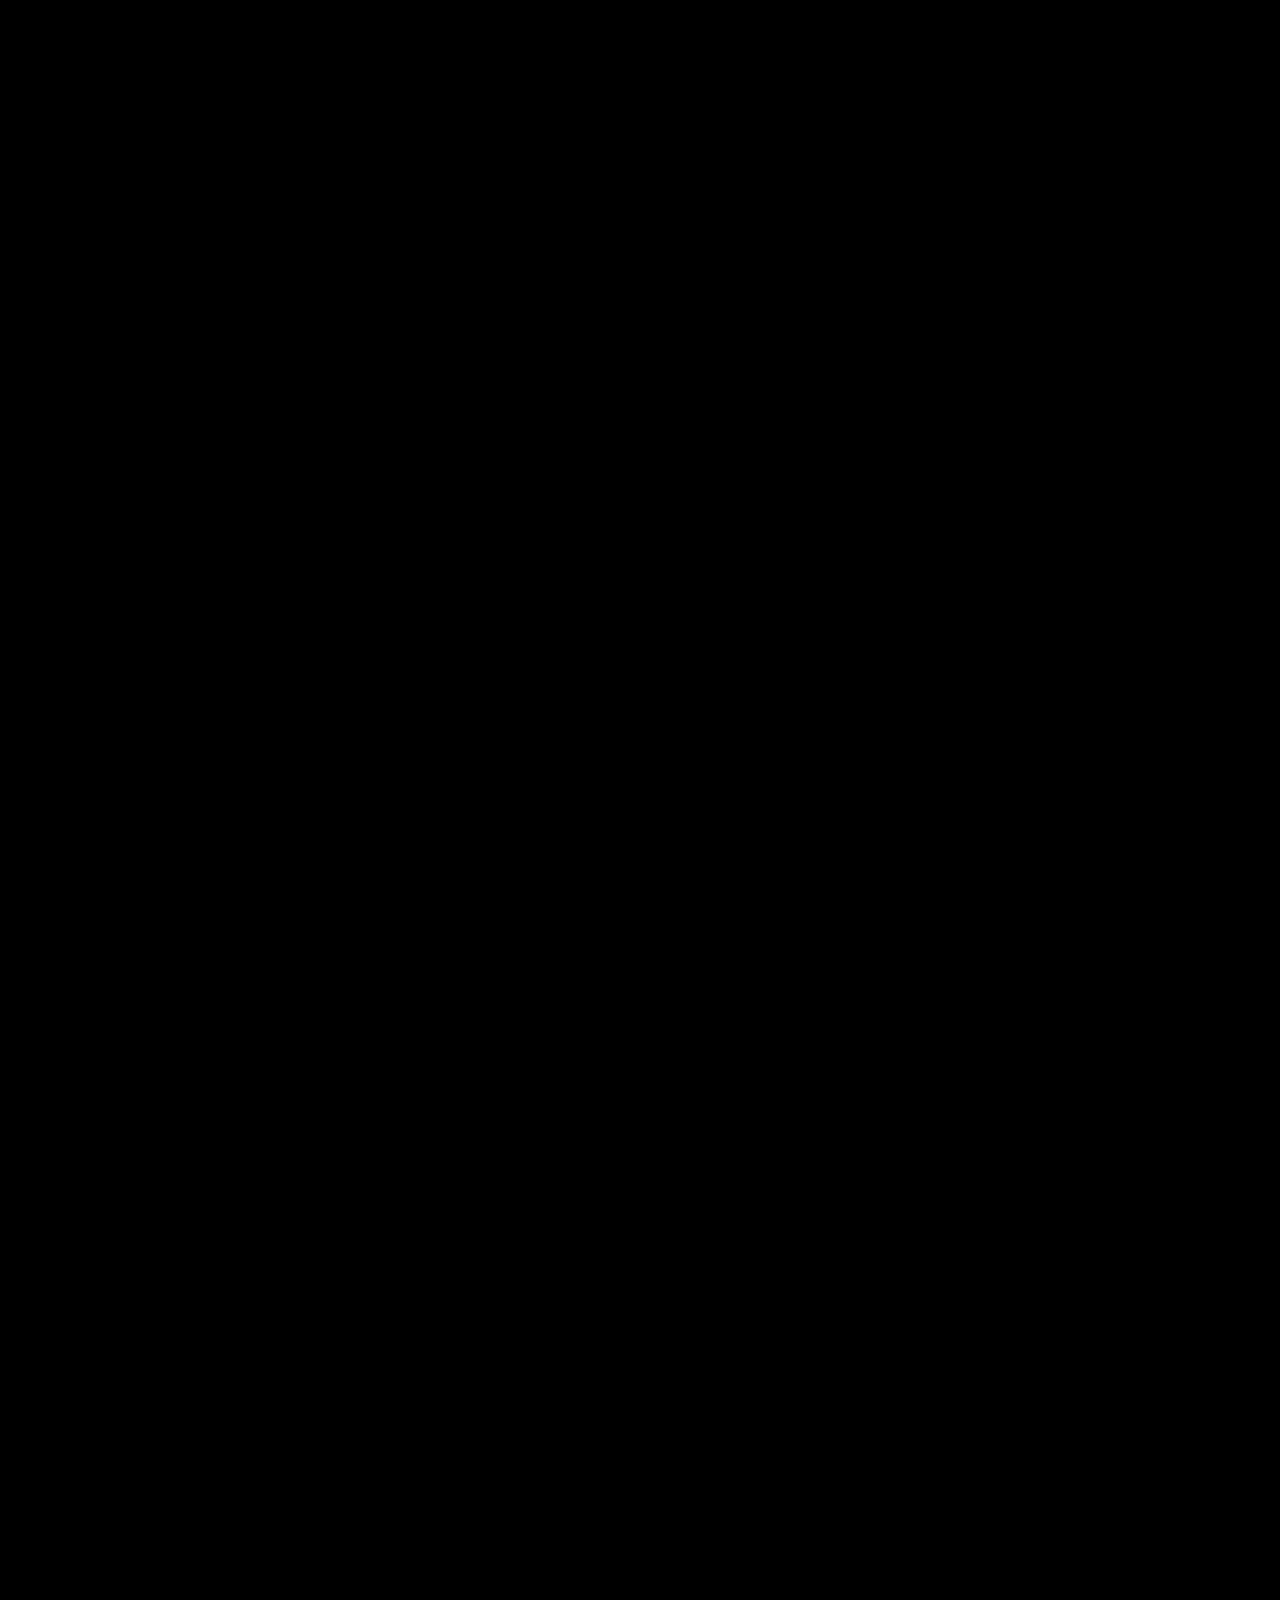
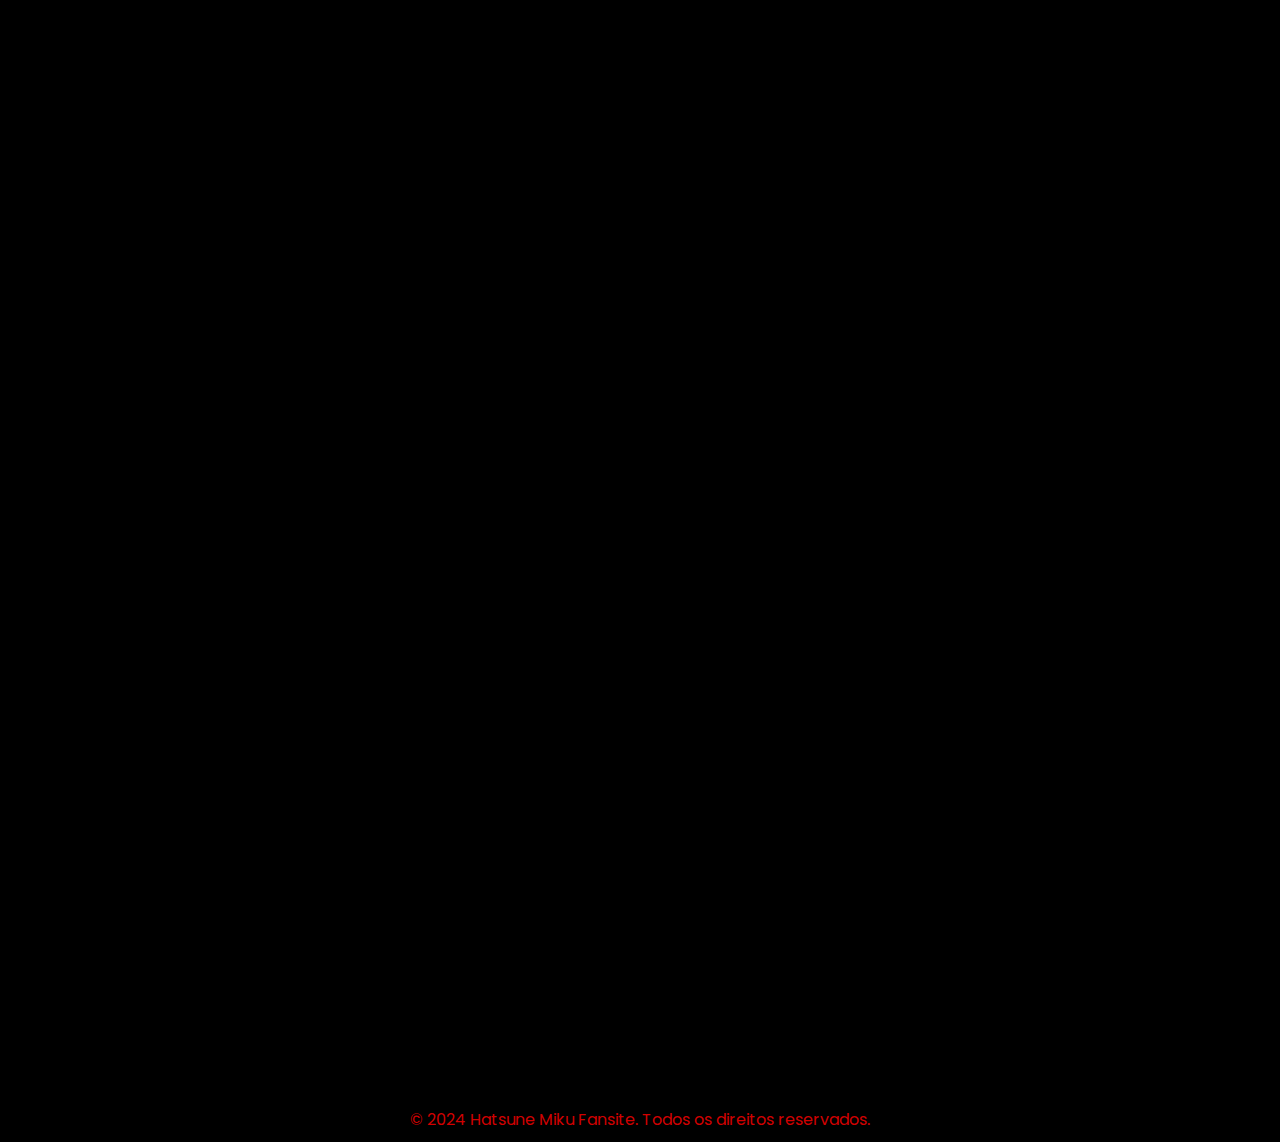
<file: vocaloid.html>
<!DOCTYPE html>
<html lang="pt-BR">
<head>
    <meta charset="UTF-8">
    <meta name="viewport" content="width=device-width, initial-scale=1.0">
    <title>Vocaloid - O Universo de Hatsune Miku - Mikuu'sWiki</title>
    <link rel="stylesheet" href="styles.css">
    <link href="https://fonts.googleapis.com/css2?family=Poppins:wght@400;600&display=swap" rel="stylesheet">
</head>
<body>

    <header>
        <h1>O Universo Vocaloid</h1>
    </header>

    <section class="fade-in">
        <h2>O que é Vocaloid?</h2>
        <p>Vocaloid é uma tecnologia de síntese de voz desenvolvida pela Yamaha que permite a criação de músicas utilizando vozes sintetizadas. Lançada em 2004, essa tecnologia revolucionou o cenário musical, permitindo que pessoas criassem músicas sem a necessidade de um cantor humano.</p>
    </section>

    <section class="fade-in">
        <h2>História do Vocaloid</h2>
        <p>O primeiro Vocaloid, Leon e Lola, foi desenvolvido pela Zero-G. Hatsune Miku, criada pela Crypton Future Media, foi lançada em 2007 e rapidamente se tornou a face mais popular do Vocaloid. A tecnologia utiliza gravações de vozes humanas para criar novas músicas digitalmente, sendo amplamente usada por músicos independentes e profissionais.</p>
        <img src="img/vocaloid.png" alt="img/vocaloid.png">
    </section>

    <section class="fade-in">
        <h2>Principais Vocaloids</h2>
        <ul>
            <li><strong>Hatsune Miku:</strong> A mais famosa Vocaloid, com um tom de voz claro e agudo.</li>
            <img src="img/Hatsune2.png" alt="img/Hatsune2.png">
            <li><strong>Kagamine Rin & Len:</strong> Um duo de irmãos gêmeos, lançados logo após Miku.</li>
            <img src="img/KagamineRin-Len.png" alt="img/KagamineRin-Len.png">
            <li><strong>Megurine Luka:</strong> Vocaloid bilíngue, canta em inglês e japonês.</li>
            <img src="img/Megurine-Luka.png" alt="img/Megurine-Luka.png">
            <li><strong>KAITO:</strong> Um dos primeiros Vocaloids masculinos, lançado pela Crypton.</li>
            <img src="img/KAITO.png" alt="img/KAITO.png">
            <li><strong>MEIKO:</strong> Vocaloid feminina, uma das primeiras a ser desenvolvida.</li>
            <img src="img/MEIKO.png" alt="img/MEIKO.png">
        </ul>
    </section>

    <footer>
        <p>© 2024 Hatsune Miku Fansite. Todos os direitos reservados.</p>
    </footer>

    <script src="script.js"></script>

</body>
</html>
</file>
<file: styles.css>
/* Fonte Poppins */
body {
    font-family: 'Poppins', sans-serif;
    background-color: #000; /* Fundo preto */
    color: #00C7D1; /* Texto em ciano */
    margin: 0;
    padding: 0;
}

/* Header */
header {
    background-color: #00C7D1; /* Ciano */
    padding: 20px;
    text-align: center;
}

header h1 {
    color: #CE0F0F; /* Preto */
    font-size: 36px;
    font-weight: 600;
}

/* Navegação */
nav {
    text-align: center;
    background-color: #000; /* Preto */
    padding: 15px;
}

nav a {
    color: #D10000; /* Ciano */
    text-decoration: none;
    margin: 0 15px;
    font-size: 18px;
    transition: color 0.3s;
}

nav a:hover {
    text-decoration: underline;
    color: #fff; /* Branco no hover */
}

/* Seção hero */
.hero {
    background-image: url('img/Hatsune1.gif'); /* Substitua com uma imagem válida */
    background-size: cover;
    background-position: center;
    height: 400px;
    display: flex;
    justify-content: center;
    align-items: center;
    position: relative;
}

.hero h2 {
    background-color: rgba(0, 0, 0, 0.5);
    color: white;
    padding: 20px;
    font-size: 48px;
    font-weight: 600;
}

/* Estilo das seções */
section {
    padding: 50px;
    text-align: center;
}

section h2 {
    font-size: 30px;
    color: #D10000;
    position: relative;
}

section h2:after {
    content: '';
    display: block;
    width: 50px;
    height: 5px;
    background-color: #00CBD1;
    margin: 10px auto;
}

section img {
    max-width: 100%;
    height: auto;
    margin-top: 20px;
    border-radius: 10px;
    box-shadow: 0px 4px 8px rgba(0, 0, 0, 0.1);
}
.gallery {
    display: flex;
    justify-content: space-around;
    margin-top: 30px;
}

.gallery img {
    width: 30%;
    border-radius: 20px;
    transition: transform 0.3s, box-shadow 0.3s;
}

.gallery img:hover {
    transform: scale(1.05);
    box-shadow: 0px 8px 16px rgba(0, 0, 0, 0.2);
}

.gallery2 {
    display: flex;
    justify-content: space-around;
    margin-top: 30px;
}

.gallery2 img {
    width: 30%;
    border-radius: 20px;
    transition: transform 0.3s, box-shadow 0.3s;
}

.gallery2 img:hover {
    transform: scale(1.05);
    box-shadow: 0px 8px 16px rgba(0, 0, 0, 0.2);
}
.gallery3 img {
 display: flex;
 width: 100%;
 justify-items: center
}
/* Estilo do formulário */
form {
    background-color: #000; /* Fundo preto */
    padding: 30px;
    border-radius: 10px;
    box-shadow: 0px 4px 8px rgba(0, 0, 0, 0.3);
    max-width: 500px;
    margin: 0 auto;
}

form label {
    display: block;
    margin-bottom: 10px;
    color: #00C7D1; /* Ciano */
}

form input[type="email"],
form textarea {
    width: 100%;
    padding: 15px;
    margin-bottom: 20px;
    border: 2px solid #D10000; /* Borda ciano */
    border-radius: 10px;
    background-color: #111; /* Fundo escuro */
    color: #fff; /* Texto branco */
    font-size: 16px;
}

form input[type="email"]::placeholder,
form textarea::placeholder {
    color: #777; /* Placeholder cinza */
}

form input[type="email"]:focus,
form textarea:focus {
    outline: none;
    border-color: #007ea7; /* Cor de foco */
}

form button[type="submit"] {
    background-color: #00C7D1;
    border: none;
    color: white;
    padding: 10px 20px;
    font-size: 16px;
    cursor: pointer;
    transition: background-color 0.3s;
    border-radius: 10px;
}

form button[type="submit"]:hover {
    background-color: #007ea7; /* Cor do botão no hover */
}

/* Footer */
footer {
    background-color: #000; /* Preto */
    color: #D10000; /* Ciano */
    text-align: center;
    padding: 10px;
}

footer p {
    margin: 0;
}

/* Efeito fade-in */
.fade-in {
    opacity: 0;
    transform: translateY(20px);
    transition: opacity 0.5s ease-out, transform 0.5s ease-out;
}

.fade-in.visible {
    opacity: 1;
    transform: translateY(0);
}
</file>
